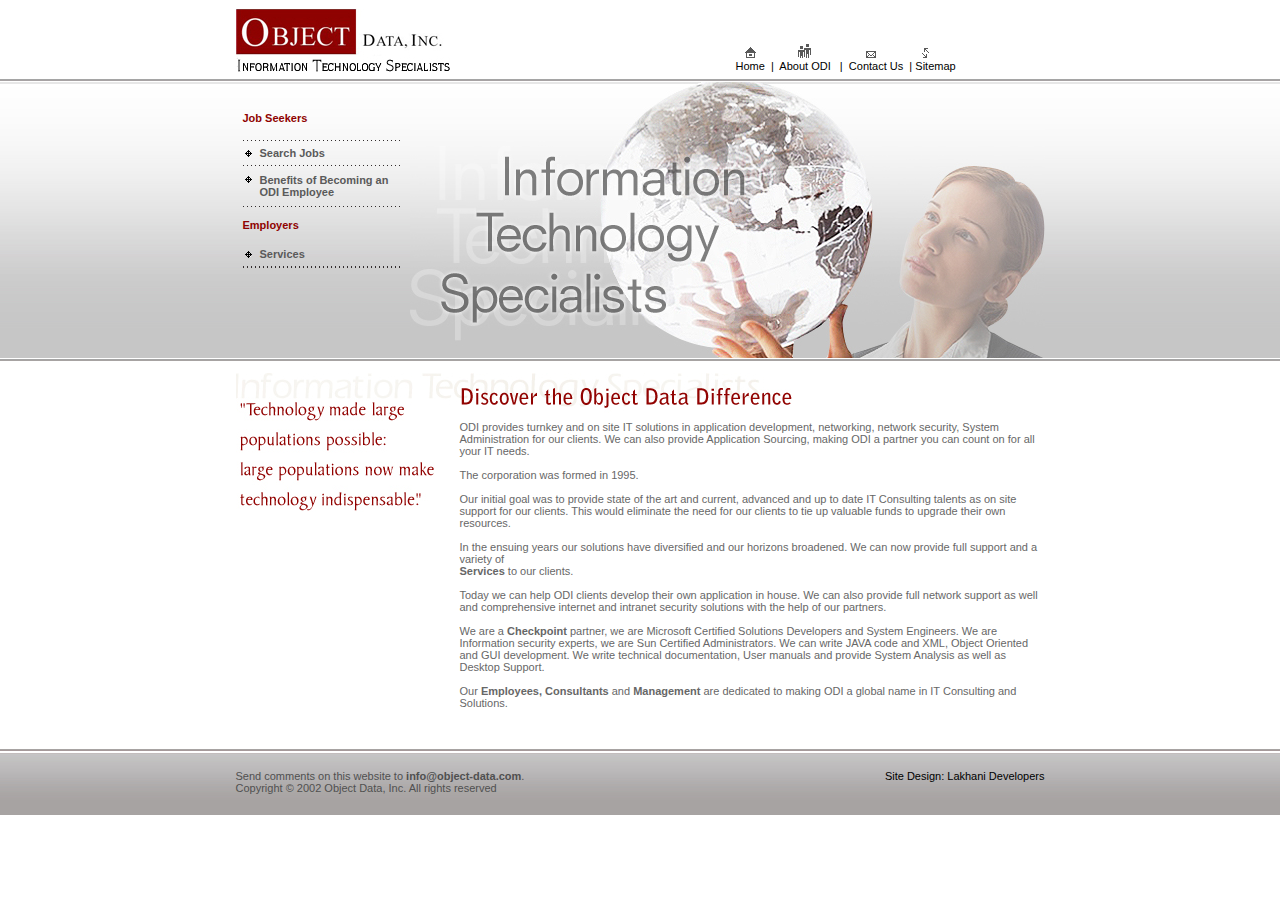
<file: index.html>
<!DOCTYPE html PUBLIC "-//W3C//DTD XHTML 1.0 Transitional//EN" "http://www.w3.org/TR/xhtml1/DTD/xhtml1-transitional.dtd">
<html xmlns="http://www.w3.org/1999/xhtml">
<head>
<meta http-equiv="Content-Type" content="text/html; charset=iso-8859-1" />
<title>OBJECT DATA, INC</title>
<link href="css/Style.css" rel="stylesheet" type="text/css" />
</head>

<body>
<table width="100%" border="0" cellspacing="0" cellpadding="0">
  <tr>
    <td align="left" valign="top"><table width="100%" border="0" align="center" cellpadding="0" cellspacing="0" class="maintable">
      <tr>
        <td align="left" valign="top"><table width="100%" border="0" cellspacing="0" cellpadding="0">
            <tr>
              <td align="left" valign="top"><table width="100%" border="0" cellspacing="0" cellpadding="0">
                <tr>
                  <td width="500" height="72" align="left" valign="bottom"><a href="index.html"><img src="images/logo.jpg" alt="" width="214" height="63" border="0" /></a></td>
                  <td align="left" valign="bottom" style="padding-right:40px;"><table width="100%" border="0" cellspacing="0" cellpadding="0">
                      <tr>
                        <td align="left" valign="top">&nbsp;&nbsp; <img src="images/icon1.jpg" alt="" width="11" height="11" />&nbsp;&nbsp;&nbsp;&nbsp;&nbsp;&nbsp;&nbsp;&nbsp;&nbsp;&nbsp;&nbsp;&nbsp;&nbsp;&nbsp;<img src="images/icon2.jpg" alt="" width="13" height="14" />&nbsp;&nbsp;&nbsp;&nbsp;&nbsp;&nbsp;&nbsp;&nbsp;&nbsp;&nbsp;&nbsp;&nbsp;&nbsp;&nbsp;&nbsp;&nbsp;&nbsp; <img src="images/icon3.jpg" alt="" width="10" height="7" /> &nbsp;&nbsp;&nbsp;&nbsp;&nbsp;&nbsp;&nbsp;&nbsp;&nbsp;&nbsp;&nbsp;&nbsp;&nbsp;&nbsp;<img src="images/icon5.gif" alt="" width="7" height="10" /></td>
                      </tr>
                      <tr>
                        <td align="left" valign="top" class="blacktext1"><a href="index.html" class="blacktextlink1">Home</a>&nbsp;  |&nbsp; <a href="about.html" class="blacktextlink1">About ODI </a>&nbsp;  |&nbsp; <a href="contact-us.html" class="blacktextlink1">Contact Us </a> &nbsp;|&nbsp;<a href="sitemap.html" class="blacktextlink1">Sitemap</a> </td>
                      </tr>
                  </table></td>
                </tr>
              </table></td>
            </tr>
            <tr>
              <td align="left" valign="top"><table width="100%" border="0" cellspacing="0" cellpadding="0">
                  <tr>
                    <td align="left" valign="top" style="padding:40px 7px 0 7px;"><table width="100%" border="0" cellspacing="0" cellpadding="0">
                      <tr>
                        <td height="28" align="left" valign="top" class="redtext"> Job Seekers</td>
                      </tr>
                      <tr>
                        <td align="left" valign="top"><table width="100%" border="0" cellspacing="0" cellpadding="0">
                          <tr>
                            <td align="left" valign="top"><table width="100%" border="0" cellspacing="0" cellpadding="0">
                              
                              <tr>
                                <td align="left" valign="top" class="dotted-line"><img src="images/transparent.gif" alt="" width="1" height="1" /></td>
                              </tr>
                            </table></td>
                          </tr>
                          <tr>
                            <td align="left" valign="top"><table width="100%" border="0" cellspacing="0" cellpadding="0">
                              <tr>
                                <td align="left" valign="top"><table width="100%" border="0" cellspacing="0" cellpadding="0">
                                    <tr>
                                      <td width="17" align="left" valign="middle"><img src="images/icon4.gif" alt="" width="11" height="11" /></td>
                                      <td height="24" align="left" valign="middle"><a href="http://seeker.dice.com/jobsearch/servlet/JobSearch?op=300&eid=4193&FRMT=0" target="_blank" class="leftmenulink">Search Jobs</a></td>
                                    </tr>
                                </table></td>
                              </tr>
                              <tr>
                                <td align="left" valign="top" class="dotted-line"><img src="images/transparent.gif" alt="" width="1" height="1" /></td>
                              </tr>
                            </table></td>
                          </tr>
                          <tr>
                            <td align="left" valign="top"><table width="100%" border="0" cellspacing="0" cellpadding="0">
                              <tr>
                                <td align="left" valign="top"><table width="100%" border="0" cellspacing="0" cellpadding="0">
                                    <tr>
                                      <td width="17" align="left" valign="top" style="padding-top:8px;"><img src="images/icon4.gif" alt="" width="11" height="11" /></td>
                                      <td height="40" align="left" valign="middle"><a href="benefits.html" class="leftmenulink"> Benefits of Becoming an              ODI Employee</a></td>
                                    </tr>
                                </table></td>
                              </tr>
                              <tr>
                                <td align="left" valign="top" class="dotted-line"><img src="images/transparent.gif" alt="" width="1" height="1" /></td>
                              </tr>
                            </table></td>
                          </tr>
                        </table></td>
                      </tr>
                      <tr>
                        <td height="35" align="left" valign="middle" class="redtext">Employers</td>
                      </tr>
                      <tr>
                        <td align="left" valign="top"><table width="100%" border="0" cellspacing="0" cellpadding="0">
                          <tr>
                            <td align="left" valign="top"><table width="100%" border="0" cellspacing="0" cellpadding="0">
                              <tr>
                                <td align="left" valign="top"><table width="100%" border="0" cellspacing="0" cellpadding="0">
                                    <tr>
                                      <td width="17" align="left" valign="middle"><img src="images/icon4.gif" alt="" width="11" height="11" /></td>
                                      <td height="24" align="left" valign="middle"><a href="services.html" class="leftmenulink">Services</a></td>
                                    </tr>
                                </table></td>
                              </tr>
                              <tr>
                                <td align="left" valign="top" class="dotted-line"><img src="images/transparent.gif" alt="" width="1" height="1" /></td>
                              </tr>
                            </table></td>
                          </tr>
                          <tr>
                            <td align="left" valign="top"><table width="100%" border="0" cellspacing="0" cellpadding="0">
                              
                              <tr>
                                <td align="left" valign="top" class="dotted-line"><img src="images/transparent.gif" alt="" width="1" height="1" /></td>
                              </tr>
                            </table></td>
                          </tr>
                        </table></td>
                      </tr>
                    </table></td>
                    <td width="635" align="right" valign="top" style="padding-top:10px;"><img src="images/header-pic.jpg" alt="" width="635" height="276" /></td>
                  </tr>
              </table></td>
            </tr>
        </table></td>
      </tr>
      <tr>
        <td align="left" valign="top" style="padding-top:15px; padding-bottom:40px;"><table width="100%" border="0" cellspacing="0" cellpadding="0">
          <tr>
            <td align="left" valign="top"><img src="images/text-image.jpg" alt="" width="556" height="48" /></td>
          </tr>
          <tr>
            <td align="left" valign="top"><table width="100%" border="0" cellspacing="0" cellpadding="0">
              <tr>
                <td width="224" align="left" valign="top"><img src="images/text-iamge1.jpg" alt="" width="199" height="91" /></td>
                <td align="left" valign="top">ODI provides turnkey and on site IT solutions in application development, networking, network security, System Administration for our clients. We can also provide Application Sourcing, making ODI a partner you can count on for all your IT needs.<br />
                  <br />
                  The corporation was formed in 1995.<br />
                  <br />
                  Our initial goal was to provide state of the art and current, advanced and up to date IT Consulting talents as on site support for our clients. This would eliminate the need for our clients to tie up valuable funds to upgrade their own resources.<br />
                  <br />
                  In the ensuing years our solutions have diversified and our horizons broadened. We can now provide full support and a variety of 
				  <br />
                    <strong>Services</strong> to our clients.<br />
                    <br />
                    Today we can help ODI clients develop their own application in house. We can also provide full network support as well and comprehensive internet and intranet security solutions with the help of our partners.<br />
                    <br />
                    We are a <strong>Checkpoint</strong> partner, we are Microsoft Certified Solutions Developers and System Engineers. We are Information security experts, we are Sun Certified Administrators. We can write JAVA code and XML, Object Oriented and GUI development. We write technical documentation, User manuals and provide System Analysis as well as Desktop Support.<br />
                    <br />
                    Our <strong>Employees,</strong> <strong>Consultants</strong> and <strong>Management</strong> are dedicated to making ODI a global name in IT Consulting and Solutions.</td>
              </tr>
            </table></td>
          </tr>
        </table></td>
      </tr>
      
    </table></td>
  </tr>
  <tr>
    <td align="left" valign="middle" class="footer-repeat"><table width="100%" border="0" align="center" cellpadding="0" cellspacing="0" 
	class="maintable">
      <tr>
        <td align="left" valign="top" class="copyrighttext">Send comments on this website to <a href="mailto:info@object-data.com" class="boldcopyrighttextlink">info@object-data.com</a>. <br />
          Copyright &copy; 2002 Object Data, Inc. All rights reserved</td>
        <td align="right" valign="top"> <a href="http://www.lakhanidevelopers.com" title="Website Design and Development" target="_blank" class="link">Site Design: Lakhani Developers</a>
 </td>
      </tr>
    </table></td>
  </tr>
</table>
</body>
</html>
</file>
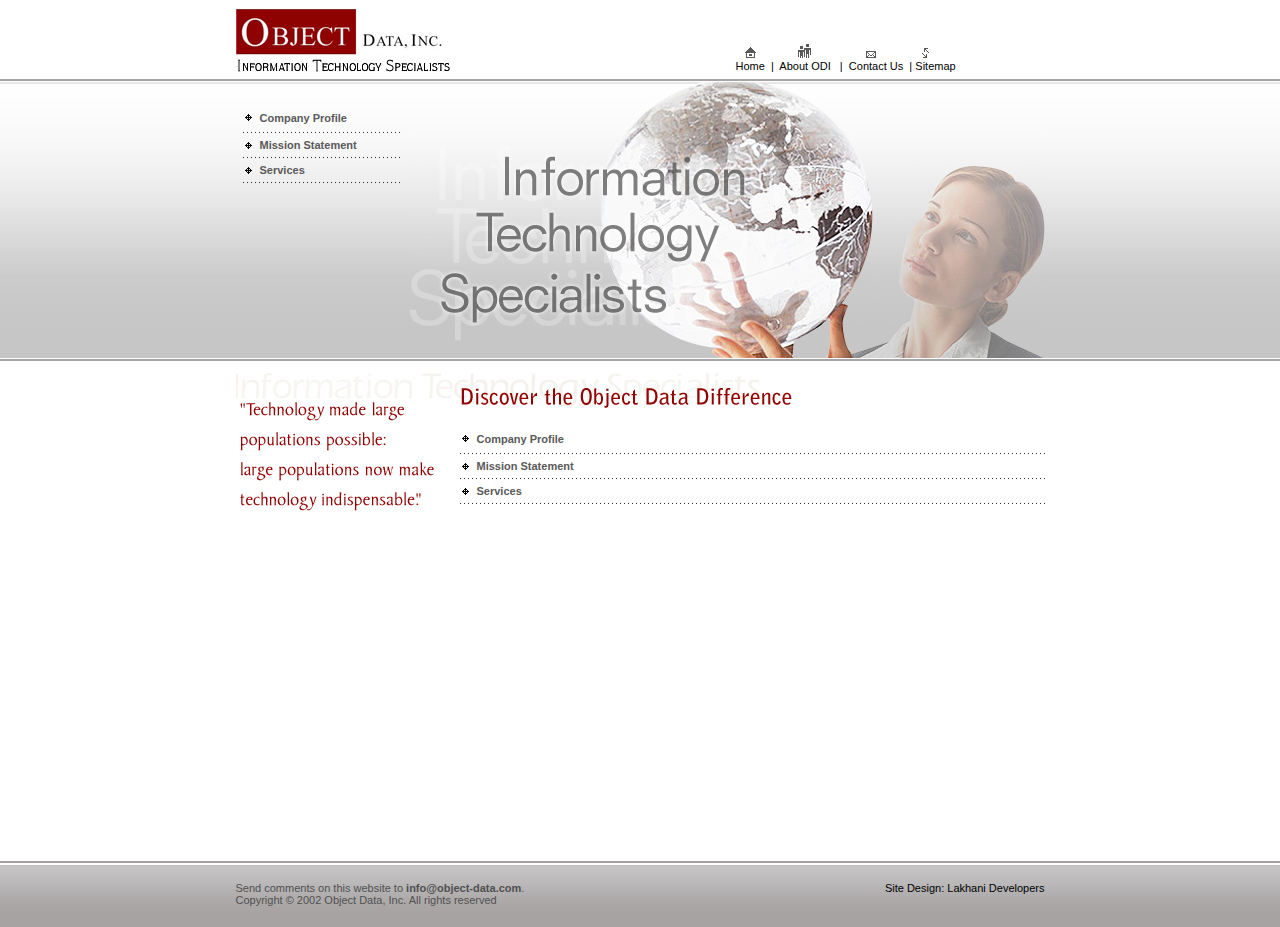
<file: about.html>
<!DOCTYPE html PUBLIC "-//W3C//DTD XHTML 1.0 Transitional//EN" "http://www.w3.org/TR/xhtml1/DTD/xhtml1-transitional.dtd">
<html xmlns="http://www.w3.org/1999/xhtml">
<head>
<meta http-equiv="Content-Type" content="text/html; charset=iso-8859-1" />
<title>OBJECT DATA, INC</title>
<link href="css/Style.css" rel="stylesheet" type="text/css" />
</head>

<body>
<table width="100%" border="0" cellspacing="0" cellpadding="0">
  <tr>
    <td align="left" valign="top"><table width="100%" border="0" align="center" cellpadding="0" cellspacing="0" class="maintable">
      <tr>
        <td align="left" valign="top"><table width="100%" border="0" cellspacing="0" cellpadding="0">
            <tr>
              <td align="left" valign="top"><table width="100%" border="0" cellspacing="0" cellpadding="0">
                <tr>
                  <td width="500" height="72" align="left" valign="bottom"><a href="index.html"><img src="images/logo.jpg" alt="" width="214" height="63" border="0" /></a></td>
                  <td align="left" valign="bottom" style="padding-right:40px;"><table width="100%" border="0" cellspacing="0" cellpadding="0">
                      <tr>
                        <td align="left" valign="top">&nbsp;&nbsp; <img src="images/icon1.jpg" alt="" width="11" height="11" />&nbsp;&nbsp;&nbsp;&nbsp;&nbsp;&nbsp;&nbsp;&nbsp;&nbsp;&nbsp;&nbsp;&nbsp;&nbsp;&nbsp;<img src="images/icon2.jpg" alt="" width="13" height="14" />&nbsp;&nbsp;&nbsp;&nbsp;&nbsp;&nbsp;&nbsp;&nbsp;&nbsp;&nbsp;&nbsp;&nbsp;&nbsp;&nbsp;&nbsp;&nbsp;&nbsp; <img src="images/icon3.jpg" alt="" width="10" height="7" /> &nbsp;&nbsp;&nbsp;&nbsp;&nbsp;&nbsp;&nbsp;&nbsp;&nbsp;&nbsp;&nbsp;&nbsp;&nbsp;&nbsp;<img src="images/icon5.gif" alt="" width="7" height="10" /></td>
                      </tr>
                      <tr>
                        <td align="left" valign="top" class="blacktext1"><a href="index.html" class="blacktextlink1">Home</a>&nbsp;  |&nbsp; <a href="about.html" class="blacktextlink1">About ODI </a>&nbsp;  |&nbsp; <a href="contact-us.html" class="blacktextlink1">Contact Us </a> &nbsp;|&nbsp;<a href="sitemap.html" class="blacktextlink1">Sitemap</a> </td>
                      </tr>
                  </table></td>
                </tr>
              </table></td>
            </tr>
            <tr>
              <td align="left" valign="top"><table width="100%" border="0" cellspacing="0" cellpadding="0">
                  <tr>
                    <td align="left" valign="top" style="padding:40px 7px 0 7px;"><table width="100%" border="0" cellspacing="0" cellpadding="0">
                      <tr>
                        <td align="left" valign="top"><table width="100%" border="0" cellspacing="0" cellpadding="0">
                          <tr>
                            <td align="left" valign="top"><table width="100%" border="0" cellspacing="0" cellpadding="0">
                                <tr>
                                  <td width="17" align="left" valign="top"><img src="images/icon4.gif" alt="" width="11" height="11" /></td>
                                  <td height="20" align="left" valign="top"><a href="company-profile.html" class="leftmenulink">	Company Profile</a></td>
                                </tr>
                            </table></td>
                          </tr>
                          <tr>
                            <td align="left" valign="top" class="dotted-line"><img src="images/transparent.gif" alt="" width="1" height="1" /></td>
                          </tr>
                        </table></td>
                      </tr>
                      <tr>
                        <td align="left" valign="top"><table width="100%" border="0" cellspacing="0" cellpadding="0">
                          <tr>
                            <td align="left" valign="top"><table width="100%" border="0" cellspacing="0" cellpadding="0">
                                <tr>
                                  <td width="17" align="left" valign="middle"><img src="images/icon4.gif" alt="" width="11" height="11" /></td>
                                  <td height="24" align="left" valign="middle"><a href="mission-statement.html" class="leftmenulink">Mission Statement</a></td>
                                </tr>
                            </table></td>
                          </tr>
                          <tr>
                            <td align="left" valign="top" class="dotted-line"><img src="images/transparent.gif" alt="" width="1" height="1" /></td>
                          </tr>
                        </table></td>
                      </tr>
                      
                      <tr>
                        <td align="left" valign="top"><table width="100%" border="0" cellspacing="0" cellpadding="0">
                          <tr>
                            <td align="left" valign="top"><table width="100%" border="0" cellspacing="0" cellpadding="0">
                                <tr>
                                  <td width="17" align="left" valign="middle"><img src="images/icon4.gif" alt="" width="11" height="11" /></td>
                                  <td height="24" align="left" valign="middle"><a href="services.html" class="leftmenulink">Services</a></td>
                                </tr>
                            </table></td>
                          </tr>
                          <tr>
                            <td align="left" valign="top" class="dotted-line"><img src="images/transparent.gif" alt="" width="1" height="1" /></td>
                          </tr>
                        </table></td>
                      </tr>
                    </table></td>
                    <td width="635" align="right" valign="top" style="padding-top:10px;"><img src="images/header-pic.jpg" alt="" width="635" height="276" /></td>
                  </tr>
              </table></td>
            </tr>
        </table></td>
      </tr>
      <tr>
        <td align="left" valign="top" style="padding-top:15px; padding-bottom:40px;"><table width="100%" border="0" cellspacing="0" cellpadding="0">
          <tr>
            <td align="left" valign="top"><img src="images/text-image.jpg" alt="" width="556" height="48" /></td>
          </tr>
          <tr>
            <td align="left" valign="top"><table width="100%" border="0" cellspacing="0" cellpadding="0">
              <tr>
                <td width="224" align="left" valign="top"><img src="images/text-iamge1.jpg" alt="" width="199" height="91" /></td>
                <td height="400" align="left" valign="top"><br />
                    <table width="100%" border="0" cellspacing="0" cellpadding="0">
                    <tr>
                      <td align="left" valign="top"><table width="100%" border="0" cellspacing="0" cellpadding="0">
                          <tr>
                            <td align="left" valign="top"><table width="100%" border="0" cellspacing="0" cellpadding="0">
                                <tr>
                                  <td width="17" align="left" valign="top"><img src="images/icon4.gif" alt="" width="11" height="11" /></td>
                                  <td height="20" align="left" valign="top"><a href="company-profile.html" class="leftmenulink"> Company Profile</a></td>
                                </tr>
                            </table></td>
                          </tr>
                          <tr>
                            <td align="left" valign="top" class="dotted-line"><img src="images/transparent.gif" alt="" width="1" height="1" /></td>
                          </tr>
                      </table></td>
                    </tr>
                    <tr>
                      <td align="left" valign="top"><table width="100%" border="0" cellspacing="0" cellpadding="0">
                          <tr>
                            <td align="left" valign="top"><table width="100%" border="0" cellspacing="0" cellpadding="0">
                                <tr>
                                  <td width="17" align="left" valign="middle"><img src="images/icon4.gif" alt="" width="11" height="11" /></td>
                                  <td height="24" align="left" valign="middle"><a href="mission-statement.html" class="leftmenulink">Mission Statement</a></td>
                                </tr>
                            </table></td>
                          </tr>
                          <tr>
                            <td align="left" valign="top" class="dotted-line"><img src="images/transparent.gif" alt="" width="1" height="1" /></td>
                          </tr>
                      </table></td>
                    </tr>
                    <tr>
                      <td align="left" valign="top"><table width="100%" border="0" cellspacing="0" cellpadding="0">
                          <tr>
                            <td align="left" valign="top"><table width="100%" border="0" cellspacing="0" cellpadding="0">
                                <tr>
                                  <td width="17" align="left" valign="middle"><img src="images/icon4.gif" alt="" width="11" height="11" /></td>
                                  <td height="24" align="left" valign="middle"><a href="services.html" class="leftmenulink">Services</a></td>
                                </tr>
                            </table></td>
                          </tr>
                          <tr>
                            <td align="left" valign="top" class="dotted-line"><img src="images/transparent.gif" alt="" width="1" height="1" /></td>
                          </tr>
                      </table></td>
                    </tr>
                  </table></td>
              </tr>
            </table></td>
          </tr>
        </table></td>
      </tr>
      
    </table></td>
  </tr>
  <tr>
    <td align="left" valign="middle" class="footer-repeat"><table width="100%" border="0" align="center" cellpadding="0" cellspacing="0" 
	class="maintable">
      <tr>
        <td align="left" valign="top" class="copyrighttext">Send comments on this website to <a href="mailto:info@object-data.com" class="boldcopyrighttextlink">info@object-data.com</a>. <br />
          Copyright &copy; 2002 Object Data, Inc. All rights reserved</td>
        <td align="right" valign="top"> <a href="http://www.lakhanidevelopers.com" title="Website Design and Development" target="_blank" class="link">Site Design: Lakhani Developers</a>
 </td>
      </tr>
    </table></td>
  </tr>
</table>
</body>
</html>
</file>
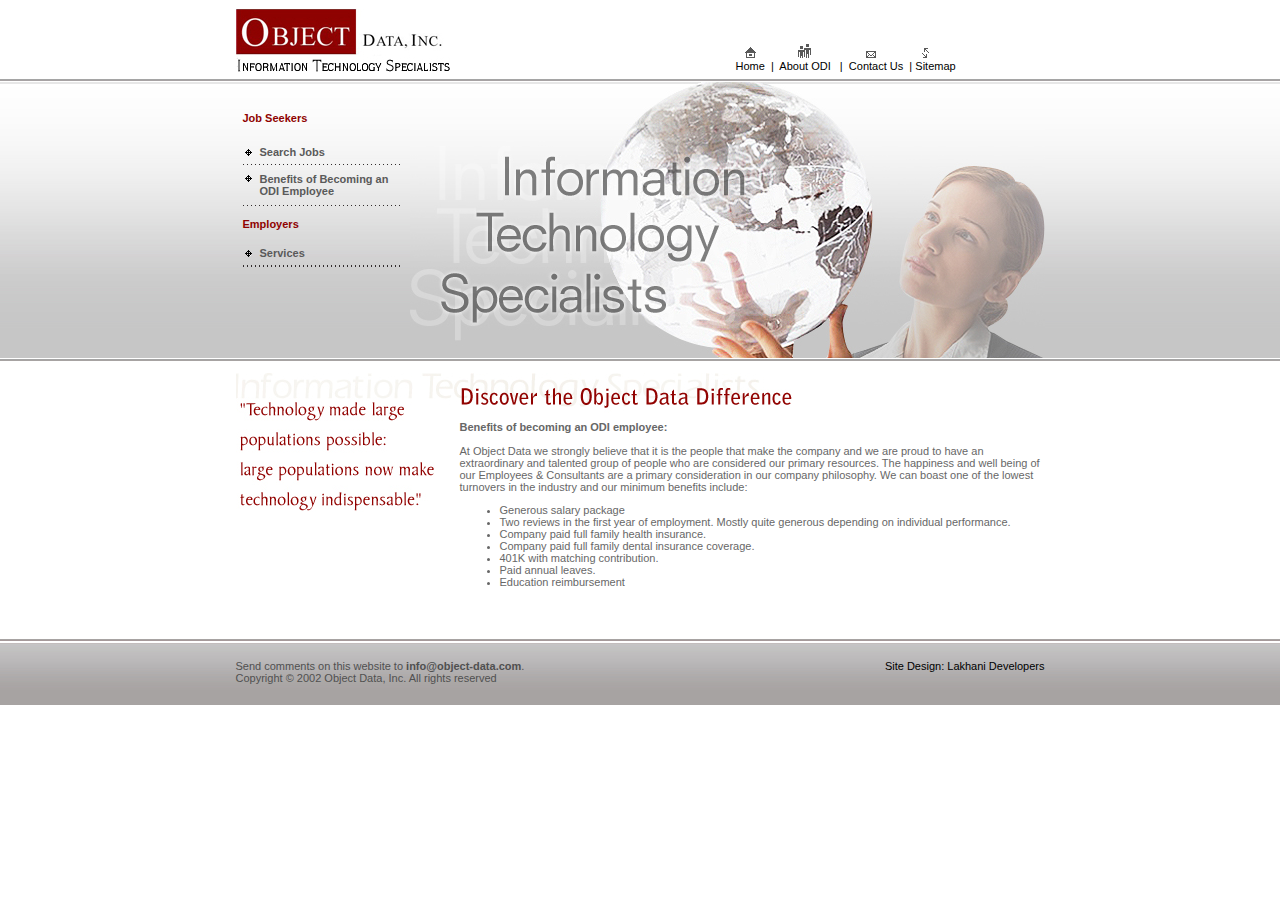
<file: benefits.html>
<!DOCTYPE html PUBLIC "-//W3C//DTD XHTML 1.0 Transitional//EN" "http://www.w3.org/TR/xhtml1/DTD/xhtml1-transitional.dtd">
<html xmlns="http://www.w3.org/1999/xhtml">
<head>
<meta http-equiv="Content-Type" content="text/html; charset=iso-8859-1" />
<title>OBJECT DATA, INC</title>
<link href="css/Style.css" rel="stylesheet" type="text/css" />
</head>

<body>
<table width="100%" border="0" cellspacing="0" cellpadding="0">
  <tr>
    <td align="left" valign="top"><table width="100%" border="0" align="center" cellpadding="0" cellspacing="0" class="maintable">
      <tr>
        <td align="left" valign="top"><table width="100%" border="0" cellspacing="0" cellpadding="0">
            <tr>
              <td align="left" valign="top"><table width="100%" border="0" cellspacing="0" cellpadding="0">
                <tr>
                  <td width="500" height="72" align="left" valign="bottom"><a href="index.html"><img src="images/logo.jpg" alt="" width="214" height="63" border="0" /></a></td>
                  <td align="left" valign="bottom" style="padding-right:40px;"><table width="100%" border="0" cellspacing="0" cellpadding="0">
                      <tr>
                        <td align="left" valign="top">&nbsp;&nbsp; <img src="images/icon1.jpg" alt="" width="11" height="11" />&nbsp;&nbsp;&nbsp;&nbsp;&nbsp;&nbsp;&nbsp;&nbsp;&nbsp;&nbsp;&nbsp;&nbsp;&nbsp;&nbsp;<img src="images/icon2.jpg" alt="" width="13" height="14" />&nbsp;&nbsp;&nbsp;&nbsp;&nbsp;&nbsp;&nbsp;&nbsp;&nbsp;&nbsp;&nbsp;&nbsp;&nbsp;&nbsp;&nbsp;&nbsp;&nbsp; <img src="images/icon3.jpg" alt="" width="10" height="7" /> &nbsp;&nbsp;&nbsp;&nbsp;&nbsp;&nbsp;&nbsp;&nbsp;&nbsp;&nbsp;&nbsp;&nbsp;&nbsp;&nbsp;<img src="images/icon5.gif" alt="" width="7" height="10" /></td>
                      </tr>
                      <tr>
                        <td align="left" valign="top" class="blacktext1"><a href="index.html" class="blacktextlink1">Home</a>&nbsp;  |&nbsp; <a href="about.html" class="blacktextlink1">About ODI </a>&nbsp;  |&nbsp; <a href="contact-us.html" class="blacktextlink1">Contact Us </a> &nbsp;|&nbsp;<a href="sitemap.html" class="blacktextlink1">Sitemap</a> </td>
                      </tr>
                  </table></td>
                </tr>
              </table></td>
            </tr>
            <tr>
              <td align="left" valign="top"><table width="100%" border="0" cellspacing="0" cellpadding="0">
                  <tr>
                    <td align="left" valign="top" style="padding:40px 7px 0 7px;"><table width="100%" border="0" cellspacing="0" cellpadding="0">
                      <tr>
                        <td height="28" align="left" valign="top" class="redtext"> Job Seekers</td>
                      </tr>
                      <tr>
                        <td align="left" valign="top"><table width="100%" border="0" cellspacing="0" cellpadding="0">
                            <tr>
                              <td align="left" valign="top"><table width="100%" border="0" cellspacing="0" cellpadding="0">
                                  <tr>
                                    <td align="left" valign="top"><table width="100%" border="0" cellspacing="0" cellpadding="0">
                                        <tr>
                                          <td width="17" align="left" valign="middle"><img src="images/icon4.gif" alt="" width="11" height="11" /></td>
                                          <td height="24" align="left" valign="middle"><a href="http://seeker.dice.com/jobsearch/servlet/JobSearch?op=300&amp;eid=4193&amp;FRMT=0" target="_blank" class="leftmenulink">Search Jobs</a></td>
                                        </tr>
                                    </table></td>
                                  </tr>
                                  <tr>
                                    <td align="left" valign="top" class="dotted-line"><img src="images/transparent.gif" alt="" width="1" height="1" /></td>
                                  </tr>
                              </table></td>
                            </tr>
                            <tr>
                              <td align="left" valign="top"><table width="100%" border="0" cellspacing="0" cellpadding="0">
                                  <tr>
                                    <td align="left" valign="top"><table width="100%" border="0" cellspacing="0" cellpadding="0">
                                        <tr>
                                          <td width="17" align="left" valign="top" style="padding-top:8px;"><img src="images/icon4.gif" alt="" width="11" height="11" /></td>
                                          <td height="40" align="left" valign="middle"><a href="benefits.html" class="leftmenulink"> Benefits of Becoming an              ODI Employee</a></td>
                                        </tr>
                                    </table></td>
                                  </tr>
                                  <tr>
                                    <td align="left" valign="top" class="dotted-line"><img src="images/transparent.gif" alt="" width="1" height="1" /></td>
                                  </tr>
                              </table></td>
                            </tr>
                        </table></td>
                      </tr>
                      <tr>
                        <td height="35" align="left" valign="middle" class="redtext">Employers</td>
                      </tr>
                      <tr>
                        <td align="left" valign="top"><table width="100%" border="0" cellspacing="0" cellpadding="0">
                            <tr>
                              <td align="left" valign="top"><table width="100%" border="0" cellspacing="0" cellpadding="0">
                                  <tr>
                                    <td align="left" valign="top"><table width="100%" border="0" cellspacing="0" cellpadding="0">
                                        <tr>
                                          <td width="17" align="left" valign="middle"><img src="images/icon4.gif" alt="" width="11" height="11" /></td>
                                          <td height="24" align="left" valign="middle"><a href="services.html" class="leftmenulink">Services</a></td>
                                        </tr>
                                    </table></td>
                                  </tr>
                                  <tr>
                                    <td align="left" valign="top" class="dotted-line"><img src="images/transparent.gif" alt="" width="1" height="1" /></td>
                                  </tr>
                              </table></td>
                            </tr>
                            <tr>
                              <td align="left" valign="top"><table width="100%" border="0" cellspacing="0" cellpadding="0">
                                  <tr>
                                    <td align="left" valign="top" class="dotted-line"><img src="images/transparent.gif" alt="" width="1" height="1" /></td>
                                  </tr>
                              </table></td>
                            </tr>
                        </table></td>
                      </tr>
                    </table></td>
                    <td width="635" align="right" valign="top" style="padding-top:10px;"><img src="images/header-pic.jpg" alt="" width="635" height="276" /></td>
                  </tr>
              </table></td>
            </tr>
        </table></td>
      </tr>
      <tr>
        <td align="left" valign="top" style="padding-top:15px; padding-bottom:40px;"><table width="100%" border="0" cellspacing="0" cellpadding="0">
          <tr>
            <td align="left" valign="top"><img src="images/text-image.jpg" alt="" width="556" height="48" /></td>
          </tr>
          <tr>
            <td align="left" valign="top"><table width="100%" border="0" cellspacing="0" cellpadding="0">
              <tr>
                <td width="224" align="left" valign="top"><img src="images/text-iamge1.jpg" alt="" width="199" height="91" /></td>
                <td align="left" valign="top"><strong>Benefits of becoming  an ODI employee:</strong><br />
                  <br />
  At Object Data we strongly believe that it is the people  that make the company and we are proud to have an extraordinary and talented  group of people who are considered our primary resources. The happiness and  well being of our Employees &amp; Consultants are a primary consideration in  our company philosophy. We can boast one of the lowest turnovers in the industry  and our minimum benefits include:
  <ul type="disc">
                    <li>Generous       salary package </li>
                    <li>Two       reviews in the first year of employment. Mostly quite generous depending       on individual performance. </li>
                    <li>Company       paid full family health insurance. </li>
                    <li>Company       paid full family dental insurance coverage. </li>
                    <li>401K       with matching contribution. </li>
                    <li>Paid       annual leaves. </li>
                    <li>Education       reimbursement </li>
                  </ul></td>
              </tr>
            </table></td>
          </tr>
        </table></td>
      </tr>
      
    </table></td>
  </tr>
  <tr>
    <td align="left" valign="middle" class="footer-repeat"><table width="100%" border="0" align="center" cellpadding="0" cellspacing="0" 
	class="maintable">
      <tr>
        <td align="left" valign="top" class="copyrighttext">Send comments on this website to <a href="mailto:info@object-data.com" class="boldcopyrighttextlink">info@object-data.com</a>. <br />
          Copyright &copy; 2002 Object Data, Inc. All rights reserved</td>
        <td align="right" valign="top"> <a href="http://www.lakhanidevelopers.com" title="Website Design and Development" target="_blank" class="link">Site Design: Lakhani Developers</a>
 </td>
      </tr>
    </table></td>
  </tr>
</table>
</body>
</html>
</file>
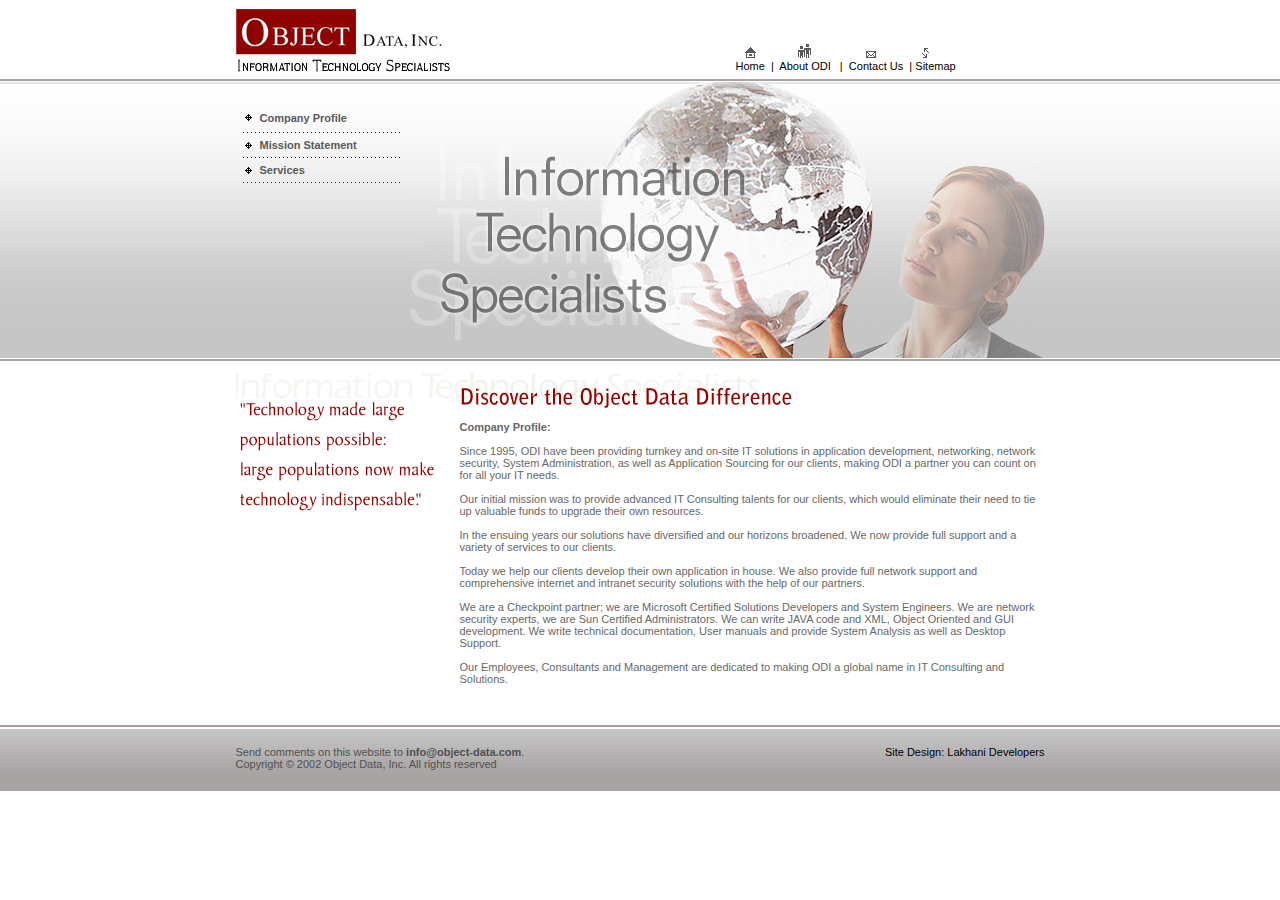
<file: company-profile.html>
<!DOCTYPE html PUBLIC "-//W3C//DTD XHTML 1.0 Transitional//EN" "http://www.w3.org/TR/xhtml1/DTD/xhtml1-transitional.dtd">
<html xmlns="http://www.w3.org/1999/xhtml">
<head>
<meta http-equiv="Content-Type" content="text/html; charset=iso-8859-1" />
<title>OBJECT DATA, INC</title>
<link href="css/Style.css" rel="stylesheet" type="text/css" />
</head>

<body>
<table width="100%" border="0" cellspacing="0" cellpadding="0">
  <tr>
    <td align="left" valign="top"><table width="100%" border="0" align="center" cellpadding="0" cellspacing="0" class="maintable">
      <tr>
        <td align="left" valign="top"><table width="100%" border="0" cellspacing="0" cellpadding="0">
            <tr>
              <td align="left" valign="top"><table width="100%" border="0" cellspacing="0" cellpadding="0">
                <tr>
                  <td width="500" height="72" align="left" valign="bottom"><a href="index.html"><img src="images/logo.jpg" alt="" width="214" height="63" border="0" /></a></td>
                  <td align="left" valign="bottom" style="padding-right:40px;"><table width="100%" border="0" cellspacing="0" cellpadding="0">
                      <tr>
                        <td align="left" valign="top">&nbsp;&nbsp; <img src="images/icon1.jpg" alt="" width="11" height="11" />&nbsp;&nbsp;&nbsp;&nbsp;&nbsp;&nbsp;&nbsp;&nbsp;&nbsp;&nbsp;&nbsp;&nbsp;&nbsp;&nbsp;<img src="images/icon2.jpg" alt="" width="13" height="14" />&nbsp;&nbsp;&nbsp;&nbsp;&nbsp;&nbsp;&nbsp;&nbsp;&nbsp;&nbsp;&nbsp;&nbsp;&nbsp;&nbsp;&nbsp;&nbsp;&nbsp; <img src="images/icon3.jpg" alt="" width="10" height="7" /> &nbsp;&nbsp;&nbsp;&nbsp;&nbsp;&nbsp;&nbsp;&nbsp;&nbsp;&nbsp;&nbsp;&nbsp;&nbsp;&nbsp;<img src="images/icon5.gif" alt="" width="7" height="10" /></td>
                      </tr>
                      <tr>
                        <td align="left" valign="top" class="blacktext1"><a href="index.html" class="blacktextlink1">Home</a>&nbsp;  |&nbsp; <a href="about.html" class="blacktextlink1">About ODI </a>&nbsp;  |&nbsp; <a href="contact-us.html" class="blacktextlink1">Contact Us </a> &nbsp;|&nbsp;<a href="sitemap.html" class="blacktextlink1">Sitemap</a> </td>
                      </tr>
                  </table></td>
                </tr>
              </table></td>
            </tr>
            <tr>
              <td align="left" valign="top"><table width="100%" border="0" cellspacing="0" cellpadding="0">
                  <tr>
                    <td align="left" valign="top" style="padding:40px 7px 0 7px;"><table width="100%" border="0" cellspacing="0" cellpadding="0">
                      <tr>
                        <td align="left" valign="top"><table width="100%" border="0" cellspacing="0" cellpadding="0">
                            <tr>
                              <td align="left" valign="top"><table width="100%" border="0" cellspacing="0" cellpadding="0">
                                  <tr>
                                    <td width="17" align="left" valign="top"><img src="images/icon4.gif" alt="" width="11" height="11" /></td>
                                    <td height="20" align="left" valign="top"><a href="company-profile.html" class="leftmenulink"> Company Profile</a></td>
                                  </tr>
                              </table></td>
                            </tr>
                            <tr>
                              <td align="left" valign="top" class="dotted-line"><img src="images/transparent.gif" alt="" width="1" height="1" /></td>
                            </tr>
                        </table></td>
                      </tr>
                      <tr>
                        <td align="left" valign="top"><table width="100%" border="0" cellspacing="0" cellpadding="0">
                            <tr>
                              <td align="left" valign="top"><table width="100%" border="0" cellspacing="0" cellpadding="0">
                                  <tr>
                                    <td width="17" align="left" valign="middle"><img src="images/icon4.gif" alt="" width="11" height="11" /></td>
                                    <td height="24" align="left" valign="middle"><a href="mission-statement.html" class="leftmenulink">Mission Statement</a></td>
                                  </tr>
                              </table></td>
                            </tr>
                            <tr>
                              <td align="left" valign="top" class="dotted-line"><img src="images/transparent.gif" alt="" width="1" height="1" /></td>
                            </tr>
                        </table></td>
                      </tr>
                      <tr>
                        <td align="left" valign="top"><table width="100%" border="0" cellspacing="0" cellpadding="0">
                            <tr>
                              <td align="left" valign="top"><table width="100%" border="0" cellspacing="0" cellpadding="0">
                                  <tr>
                                    <td width="17" align="left" valign="middle"><img src="images/icon4.gif" alt="" width="11" height="11" /></td>
                                    <td height="24" align="left" valign="middle"><a href="services.html" class="leftmenulink">Services</a></td>
                                  </tr>
                              </table></td>
                            </tr>
                            <tr>
                              <td align="left" valign="top" class="dotted-line"><img src="images/transparent.gif" alt="" width="1" height="1" /></td>
                            </tr>
                        </table></td>
                      </tr>
                    </table></td>
                    <td width="635" align="right" valign="top" style="padding-top:10px;"><img src="images/header-pic.jpg" alt="" width="635" height="276" /></td>
                  </tr>
              </table></td>
            </tr>
        </table></td>
      </tr>
      <tr>
        <td align="left" valign="top" style="padding-top:15px; padding-bottom:40px;"><table width="100%" border="0" cellspacing="0" cellpadding="0">
          <tr>
            <td align="left" valign="top"><img src="images/text-image.jpg" alt="" width="556" height="48" /></td>
          </tr>
          <tr>
            <td align="left" valign="top"><table width="100%" border="0" cellspacing="0" cellpadding="0">
              <tr>
                <td width="224" align="left" valign="top"><img src="images/text-iamge1.jpg" alt="" width="199" height="91" /></td>
                <td align="left" valign="top"><strong>Company Profile:</strong><br />
                  <br />
                  Since 1995, ODI have been  providing turnkey and on-site IT solutions in application development,  networking, network security, System Administration, as well as Application  Sourcing for our clients, making ODI a partner you can count on for all your IT  needs.
                    <br />
                    <br />
                    Our initial mission was to  provide advanced IT Consulting talents for our clients, which would eliminate  their need to tie up valuable funds to upgrade their own resources.
                    <br />
                    <br />
                    In the ensuing years our  solutions have diversified and our horizons broadened. We now provide full  support and a variety of services to our clients.
                    <br />
                    <br />
                    Today we help our clients develop  their own application in house. We also provide full network support and  comprehensive internet and intranet security solutions with the help of our  partners.
                    <br />
                    <br />
                    We are a Checkpoint partner; we  are Microsoft Certified Solutions Developers and System Engineers. We are  network security experts, we are Sun Certified Administrators. We can write  JAVA code and XML, Object Oriented and GUI development. We write technical  documentation, User manuals and provide System Analysis as well as Desktop Support.                    <br />
                    <br />
                    Our Employees, Consultants and  Management are dedicated to making ODI a global name in IT Consulting and  Solutions.</td>
              </tr>
            </table></td>
          </tr>
        </table></td>
      </tr>
      
    </table></td>
  </tr>
  <tr>
    <td align="left" valign="middle" class="footer-repeat"><table width="100%" border="0" align="center" cellpadding="0" cellspacing="0" 
	class="maintable">
      <tr>
        <td align="left" valign="top" class="copyrighttext">Send comments on this website to <a href="mailto:info@object-data.com" class="boldcopyrighttextlink">info@object-data.com</a>. <br />
          Copyright &copy; 2002 Object Data, Inc. All rights reserved</td>
        <td align="right" valign="top"> <a href="http://www.lakhanidevelopers.com" title="Website Design and Development" target="_blank" class="link">Site Design: Lakhani Developers</a>
 </td>
      </tr>
    </table></td>
  </tr>
</table>
</body>
</html>
</file>
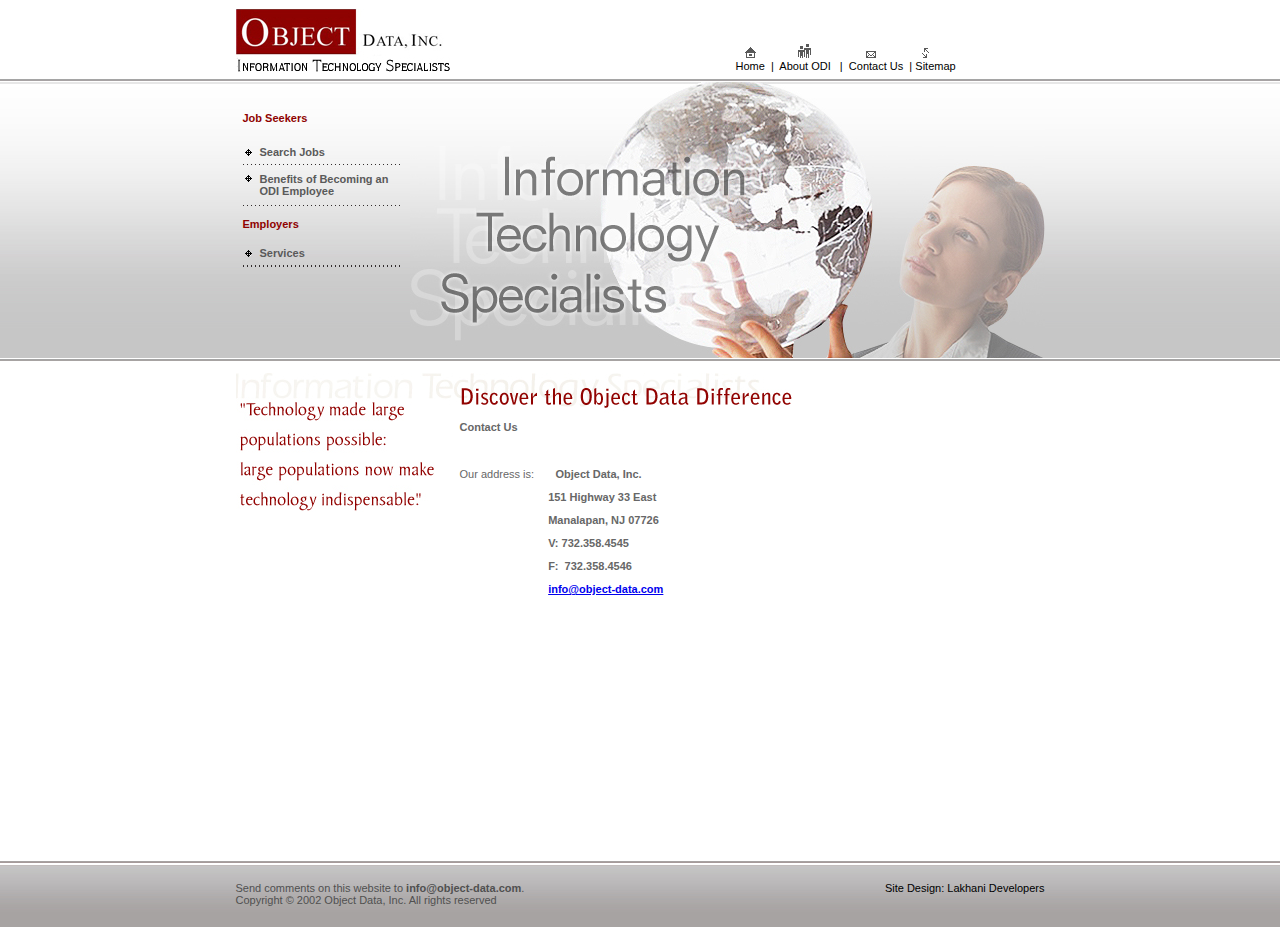
<file: contact-us.html>
<!DOCTYPE html PUBLIC "-//W3C//DTD XHTML 1.0 Transitional//EN" "http://www.w3.org/TR/xhtml1/DTD/xhtml1-transitional.dtd">
<html xmlns="http://www.w3.org/1999/xhtml">
<head>
<meta http-equiv="Content-Type" content="text/html; charset=iso-8859-1" />
<title>OBJECT DATA, INC</title>
<link href="css/Style.css" rel="stylesheet" type="text/css" />
</head>

<body>
<table width="100%" border="0" cellspacing="0" cellpadding="0">
  <tr>
    <td align="left" valign="top"><table width="100%" border="0" align="center" cellpadding="0" cellspacing="0" class="maintable">
      <tr>
        <td align="left" valign="top"><table width="100%" border="0" cellspacing="0" cellpadding="0">
            <tr>
              <td align="left" valign="top"><table width="100%" border="0" cellspacing="0" cellpadding="0">
                <tr>
                  <td width="500" height="72" align="left" valign="bottom"><a href="index.html"><img src="images/logo.jpg" alt="" width="214" height="63" border="0" /></a></td>
                  <td align="left" valign="bottom" style="padding-right:40px;"><table width="100%" border="0" cellspacing="0" cellpadding="0">
                      <tr>
                        <td align="left" valign="top">&nbsp;&nbsp; <img src="images/icon1.jpg" alt="" width="11" height="11" />&nbsp;&nbsp;&nbsp;&nbsp;&nbsp;&nbsp;&nbsp;&nbsp;&nbsp;&nbsp;&nbsp;&nbsp;&nbsp;&nbsp;<img src="images/icon2.jpg" alt="" width="13" height="14" />&nbsp;&nbsp;&nbsp;&nbsp;&nbsp;&nbsp;&nbsp;&nbsp;&nbsp;&nbsp;&nbsp;&nbsp;&nbsp;&nbsp;&nbsp;&nbsp;&nbsp; <img src="images/icon3.jpg" alt="" width="10" height="7" /> &nbsp;&nbsp;&nbsp;&nbsp;&nbsp;&nbsp;&nbsp;&nbsp;&nbsp;&nbsp;&nbsp;&nbsp;&nbsp;&nbsp;<img src="images/icon5.gif" alt="" width="7" height="10" /></td>
                      </tr>
                      <tr>
                        <td align="left" valign="top" class="blacktext1"><a href="index.html" class="blacktextlink1">Home</a>&nbsp;  |&nbsp; <a href="about.html" class="blacktextlink1">About ODI </a>&nbsp;  |&nbsp; <a href="contact-us.html" class="blacktextlink1">Contact Us </a> &nbsp;|&nbsp;<a href="sitemap.html" class="blacktextlink1">Sitemap</a> </td>
                      </tr>
                  </table></td>
                </tr>
              </table></td>
            </tr>
            <tr>
              <td align="left" valign="top"><table width="100%" border="0" cellspacing="0" cellpadding="0">
                  <tr>
                    <td align="left" valign="top" style="padding:40px 7px 0 7px;"><table width="100%" border="0" cellspacing="0" cellpadding="0">
                      <tr>
                        <td height="28" align="left" valign="top" class="redtext"> Job Seekers</td>
                      </tr>
                      <tr>
                        <td align="left" valign="top"><table width="100%" border="0" cellspacing="0" cellpadding="0">
                            
                            <tr>
                              <td align="left" valign="top"><table width="100%" border="0" cellspacing="0" cellpadding="0">
                                  <tr>
                                    <td align="left" valign="top"><table width="100%" border="0" cellspacing="0" cellpadding="0">
                                        <tr>
                                          <td width="17" align="left" valign="middle"><img src="images/icon4.gif" alt="" width="11" height="11" /></td>
                                          <td height="24" align="left" valign="middle"><a href="http://seeker.dice.com/jobsearch/servlet/JobSearch?op=300&eid=4193&FRMT=0" target="_blank" class="leftmenulink">Search Jobs</a></td>
                                        </tr>
                                    </table></td>
                                  </tr>
                                  <tr>
                                    <td align="left" valign="top" class="dotted-line"><img src="images/transparent.gif" alt="" width="1" height="1" /></td>
                                  </tr>
                              </table></td>
                            </tr>
                            <tr>
                              <td align="left" valign="top"><table width="100%" border="0" cellspacing="0" cellpadding="0">
                                  <tr>
                                    <td align="left" valign="top"><table width="100%" border="0" cellspacing="0" cellpadding="0">
                                        <tr>
                                          <td width="17" align="left" valign="top" style="padding-top:8px;"><img src="images/icon4.gif" alt="" width="11" height="11" /></td>
                                          <td height="40" align="left" valign="middle"><a href="benefits.html" class="leftmenulink"> Benefits of Becoming an              ODI Employee</a></td>
                                        </tr>
                                    </table></td>
                                  </tr>
                                  <tr>
                                    <td align="left" valign="top" class="dotted-line"><img src="images/transparent.gif" alt="" width="1" height="1" /></td>
                                  </tr>
                              </table></td>
                            </tr>
                        </table></td>
                      </tr>
                      <tr>
                        <td height="35" align="left" valign="middle" class="redtext">Employers</td>
                      </tr>
                      <tr>
                        <td align="left" valign="top"><table width="100%" border="0" cellspacing="0" cellpadding="0">
                            <tr>
                              <td align="left" valign="top"><table width="100%" border="0" cellspacing="0" cellpadding="0">
                                  <tr>
                                    <td align="left" valign="top"><table width="100%" border="0" cellspacing="0" cellpadding="0">
                                        <tr>
                                          <td width="17" align="left" valign="middle"><img src="images/icon4.gif" alt="" width="11" height="11" /></td>
                                          <td height="24" align="left" valign="middle"><a href="services.html" class="leftmenulink">Services</a></td>
                                        </tr>
                                    </table></td>
                                  </tr>
                                  <tr>
                                    <td align="left" valign="top" class="dotted-line"><img src="images/transparent.gif" alt="" width="1" height="1" /></td>
                                  </tr>
                              </table></td>
                            </tr>
                            <tr>
                              <td align="left" valign="top"><table width="100%" border="0" cellspacing="0" cellpadding="0">
                                  <tr>
                                    <td align="left" valign="top" class="dotted-line"><img src="images/transparent.gif" alt="" width="1" height="1" /></td>
                                  </tr>
                              </table></td>
                            </tr>
                        </table></td>
                      </tr>
                    </table></td>
                    <td width="635" align="right" valign="top" style="padding-top:10px;"><img src="images/header-pic.jpg" alt="" width="635" height="276" /></td>
                  </tr>
              </table></td>
            </tr>
        </table></td>
      </tr>
      <tr>
        <td align="left" valign="top" style="padding-top:15px; padding-bottom:40px;"><table width="100%" border="0" cellspacing="0" cellpadding="0">
          <tr>
            <td align="left" valign="top"><img src="images/text-image.jpg" alt="" width="556" height="48" /></td>
          </tr>
          <tr>
            <td align="left" valign="top"><table width="100%" border="0" cellspacing="0" cellpadding="0">
              <tr>
                <td width="224" align="left" valign="top"><img src="images/text-iamge1.jpg" alt="" width="199" height="91" /></td>
                <td height="400" align="left" valign="top"><strong>Contact Us</strong> <br />
                  <br />
                  <br />
                  <table width="100%" border="0" cellspacing="0" cellpadding="0">
                    <tr>
                      <td width="74%"><p>Our address is:&nbsp;&nbsp;&nbsp;&nbsp;&nbsp;&nbsp; <strong>Object Data, Inc.</strong></p>
                        <p><strong>&nbsp;&nbsp;&nbsp;&nbsp;&nbsp;&nbsp;&nbsp;&nbsp;&nbsp;&nbsp;&nbsp;&nbsp;&nbsp;&nbsp;&nbsp;&nbsp;&nbsp;&nbsp;&nbsp;&nbsp;&nbsp;&nbsp;&nbsp;&nbsp;&nbsp;&nbsp;&nbsp;&nbsp;   151 Highway 33 East</strong></p>
                        <p><strong>&nbsp;&nbsp;&nbsp;&nbsp;&nbsp;&nbsp;&nbsp;&nbsp;&nbsp;&nbsp;&nbsp;&nbsp;&nbsp;&nbsp;&nbsp;&nbsp;&nbsp;&nbsp;&nbsp;&nbsp;&nbsp;&nbsp;&nbsp;&nbsp;&nbsp;&nbsp;&nbsp;&nbsp;   Manalapan, NJ 07726 </strong></p>
                        <p><strong>&nbsp;&nbsp;&nbsp;&nbsp;&nbsp;&nbsp;&nbsp;&nbsp;&nbsp;&nbsp;&nbsp;&nbsp;&nbsp;&nbsp;&nbsp;&nbsp;&nbsp;&nbsp;&nbsp;&nbsp;&nbsp;&nbsp;&nbsp;&nbsp;&nbsp;&nbsp;&nbsp;&nbsp;   V: 732.358.4545</strong></p>
                        <p><strong>&nbsp;&nbsp;&nbsp;&nbsp;&nbsp;&nbsp;&nbsp;&nbsp;&nbsp;&nbsp;&nbsp;&nbsp;&nbsp;&nbsp;&nbsp;&nbsp;&nbsp;&nbsp;&nbsp;&nbsp;&nbsp;&nbsp;&nbsp;&nbsp;&nbsp;&nbsp;&nbsp;&nbsp;   F:&nbsp; 732.358.4546</strong></p>
                        <p><strong>&nbsp;&nbsp;&nbsp;&nbsp;&nbsp;&nbsp;&nbsp;&nbsp;&nbsp;&nbsp;&nbsp;&nbsp;&nbsp;&nbsp;&nbsp;&nbsp;&nbsp;&nbsp;&nbsp;&nbsp;&nbsp;&nbsp;&nbsp;&nbsp;&nbsp;&nbsp;&nbsp;&nbsp; <a href="mailto:info@object-data.com">info@object-data.com</a></strong></p></td>
                    </tr>
                  </table></td>
              </tr>
            </table></td>
          </tr>
        </table></td>
      </tr>
      
    </table></td>
  </tr>
  <tr>
    <td align="left" valign="middle" class="footer-repeat"><table width="100%" border="0" align="center" cellpadding="0" cellspacing="0" 
	class="maintable">
      <tr>
        <td align="left" valign="top" class="copyrighttext">Send comments on this website to <a href="mailto:info@object-data.com" class="boldcopyrighttextlink">info@object-data.com</a>. <br />
          Copyright &copy; 2002 Object Data, Inc. All rights reserved</td>
        <td align="right" valign="top"> <a href="http://www.lakhanidevelopers.com" title="Website Design and Development" target="_blank" class="link">Site Design: Lakhani Developers</a>
 </td>
      </tr>
    </table></td>
  </tr>
</table>
</body>
</html>
</file>
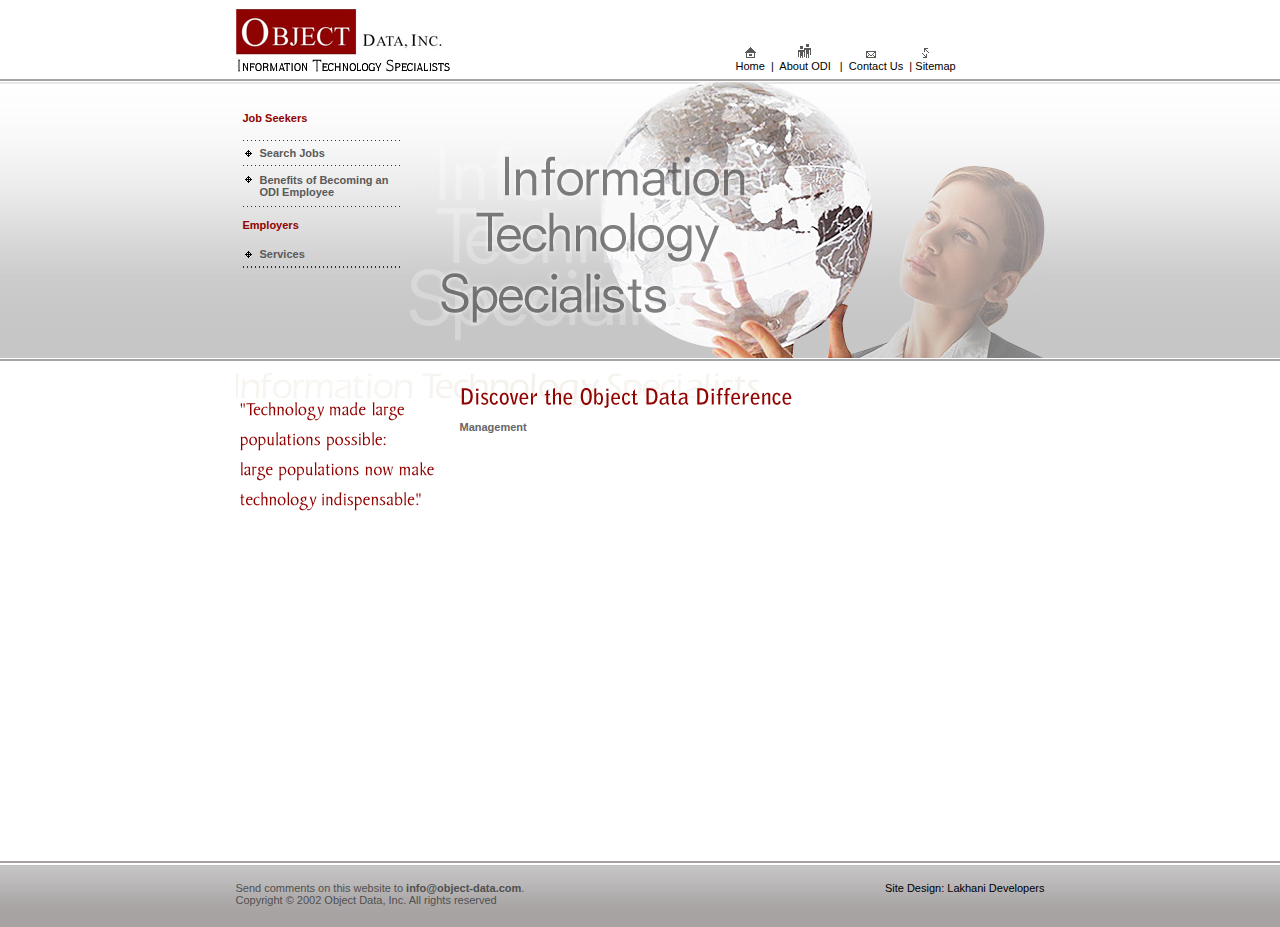
<file: management.html>
<!DOCTYPE html PUBLIC "-//W3C//DTD XHTML 1.0 Transitional//EN" "http://www.w3.org/TR/xhtml1/DTD/xhtml1-transitional.dtd">
<html xmlns="http://www.w3.org/1999/xhtml">
<head>
<meta http-equiv="Content-Type" content="text/html; charset=iso-8859-1" />
<title>OBJECT DATA, INC</title>
<link href="css/Style.css" rel="stylesheet" type="text/css" />
</head>

<body>
<table width="100%" border="0" cellspacing="0" cellpadding="0">
  <tr>
    <td align="left" valign="top"><table width="100%" border="0" align="center" cellpadding="0" cellspacing="0" class="maintable">
      <tr>
        <td align="left" valign="top"><table width="100%" border="0" cellspacing="0" cellpadding="0">
            <tr>
              <td align="left" valign="top"><table width="100%" border="0" cellspacing="0" cellpadding="0">
                <tr>
                  <td width="500" height="72" align="left" valign="bottom"><a href="index.html"><img src="images/logo.jpg" alt="" width="214" height="63" border="0" /></a></td>
                  <td align="left" valign="bottom" style="padding-right:40px;"><table width="100%" border="0" cellspacing="0" cellpadding="0">
                      <tr>
                        <td align="left" valign="top">&nbsp;&nbsp; <img src="images/icon1.jpg" alt="" width="11" height="11" />&nbsp;&nbsp;&nbsp;&nbsp;&nbsp;&nbsp;&nbsp;&nbsp;&nbsp;&nbsp;&nbsp;&nbsp;&nbsp;&nbsp;<img src="images/icon2.jpg" alt="" width="13" height="14" />&nbsp;&nbsp;&nbsp;&nbsp;&nbsp;&nbsp;&nbsp;&nbsp;&nbsp;&nbsp;&nbsp;&nbsp;&nbsp;&nbsp;&nbsp;&nbsp;&nbsp; <img src="images/icon3.jpg" alt="" width="10" height="7" /> &nbsp;&nbsp;&nbsp;&nbsp;&nbsp;&nbsp;&nbsp;&nbsp;&nbsp;&nbsp;&nbsp;&nbsp;&nbsp;&nbsp;<img src="images/icon5.gif" alt="" width="7" height="10" /></td>
                      </tr>
                      <tr>
                        <td align="left" valign="top" class="blacktext1"><a href="index.html" class="blacktextlink1">Home</a>&nbsp;  |&nbsp; <a href="about.html" class="blacktextlink1">About ODI </a>&nbsp;  |&nbsp; <a href="contact-us.html" class="blacktextlink1">Contact Us </a> &nbsp;|&nbsp;<a href="sitemap.html" class="blacktextlink1">Sitemap</a> </td>
                      </tr>
                  </table></td>
                </tr>
              </table></td>
            </tr>
            <tr>
              <td align="left" valign="top"><table width="100%" border="0" cellspacing="0" cellpadding="0">
                  <tr>
                    <td align="left" valign="top" style="padding:40px 7px 0 7px;"><table width="100%" border="0" cellspacing="0" cellpadding="0">
                      <tr>
                        <td height="28" align="left" valign="top" class="redtext"> Job Seekers</td>
                      </tr>
                      <tr>
                        <td align="left" valign="top"><table width="100%" border="0" cellspacing="0" cellpadding="0">
                            <tr>
                              <td align="left" valign="top"><table width="100%" border="0" cellspacing="0" cellpadding="0">
                                  
                                  <tr>
                                    <td align="left" valign="top" class="dotted-line"><img src="images/transparent.gif" alt="" width="1" height="1" /></td>
                                  </tr>
                              </table></td>
                            </tr>
                            <tr>
                              <td align="left" valign="top"><table width="100%" border="0" cellspacing="0" cellpadding="0">
                                  <tr>
                                    <td align="left" valign="top"><table width="100%" border="0" cellspacing="0" cellpadding="0">
                                        <tr>
                                          <td width="17" align="left" valign="middle"><img src="images/icon4.gif" alt="" width="11" height="11" /></td>
                                          <td height="24" align="left" valign="middle"><a href="http://seeker.dice.com/jobsearch/servlet/JobSearch?op=300&eid=4193&FRMT=0" target="_blank" class="leftmenulink">Search Jobs</a></td>
                                        </tr>
                                    </table></td>
                                  </tr>
                                  <tr>
                                    <td align="left" valign="top" class="dotted-line"><img src="images/transparent.gif" alt="" width="1" height="1" /></td>
                                  </tr>
                              </table></td>
                            </tr>
                            <tr>
                              <td align="left" valign="top"><table width="100%" border="0" cellspacing="0" cellpadding="0">
                                  <tr>
                                    <td align="left" valign="top"><table width="100%" border="0" cellspacing="0" cellpadding="0">
                                        <tr>
                                          <td width="17" align="left" valign="top" style="padding-top:8px;"><img src="images/icon4.gif" alt="" width="11" height="11" /></td>
                                          <td height="40" align="left" valign="middle"><a href="benefits.html" class="leftmenulink"> Benefits of Becoming an              ODI Employee</a></td>
                                        </tr>
                                    </table></td>
                                  </tr>
                                  <tr>
                                    <td align="left" valign="top" class="dotted-line"><img src="images/transparent.gif" alt="" width="1" height="1" /></td>
                                  </tr>
                              </table></td>
                            </tr>
                        </table></td>
                      </tr>
                      <tr>
                        <td height="35" align="left" valign="middle" class="redtext">Employers</td>
                      </tr>
                      <tr>
                        <td align="left" valign="top"><table width="100%" border="0" cellspacing="0" cellpadding="0">
                            <tr>
                              <td align="left" valign="top"><table width="100%" border="0" cellspacing="0" cellpadding="0">
                                  <tr>
                                    <td align="left" valign="top"><table width="100%" border="0" cellspacing="0" cellpadding="0">
                                        <tr>
                                          <td width="17" align="left" valign="middle"><img src="images/icon4.gif" alt="" width="11" height="11" /></td>
                                          <td height="24" align="left" valign="middle"><a href="services.html" class="leftmenulink">Services</a></td>
                                        </tr>
                                    </table></td>
                                  </tr>
                                  <tr>
                                    <td align="left" valign="top" class="dotted-line"><img src="images/transparent.gif" alt="" width="1" height="1" /></td>
                                  </tr>
                              </table></td>
                            </tr>
                            <tr>
                              <td align="left" valign="top"><table width="100%" border="0" cellspacing="0" cellpadding="0">
                                  <tr>
                                    <td align="left" valign="top" class="dotted-line"><img src="images/transparent.gif" alt="" width="1" height="1" /></td>
                                  </tr>
                              </table></td>
                            </tr>
                        </table></td>
                      </tr>
                    </table></td>
                    <td width="635" align="right" valign="top" style="padding-top:10px;"><img src="images/header-pic.jpg" alt="" width="635" height="276" /></td>
                  </tr>
              </table></td>
            </tr>
        </table></td>
      </tr>
      <tr>
        <td align="left" valign="top" style="padding-top:15px; padding-bottom:40px;"><table width="100%" border="0" cellspacing="0" cellpadding="0">
          <tr>
            <td align="left" valign="top"><img src="images/text-image.jpg" alt="" width="556" height="48" /></td>
          </tr>
          <tr>
            <td align="left" valign="top"><table width="100%" border="0" cellspacing="0" cellpadding="0">
              <tr>
                <td width="224" align="left" valign="top"><img src="images/text-iamge1.jpg" alt="" width="199" height="91" /></td>
                <td height="400" align="left" valign="top"><strong>Management</strong></td>
              </tr>
            </table></td>
          </tr>
        </table></td>
      </tr>
      
    </table></td>
  </tr>
  <tr>
    <td align="left" valign="middle" class="footer-repeat"><table width="100%" border="0" align="center" cellpadding="0" cellspacing="0" 
	class="maintable">
      <tr>
        <td align="left" valign="top" class="copyrighttext">Send comments on this website to <a href="mailto:info@object-data.com" class="boldcopyrighttextlink">info@object-data.com</a>. <br />
          Copyright &copy; 2002 Object Data, Inc. All rights reserved</td>
        <td align="right" valign="top"> <a href="http://www.lakhanidevelopers.com" title="Website Design and Development" target="_blank" class="link">Site Design: Lakhani Developers</a>
 </td>
      </tr>
    </table></td>
  </tr>
</table>
</body>
</html>
</file>
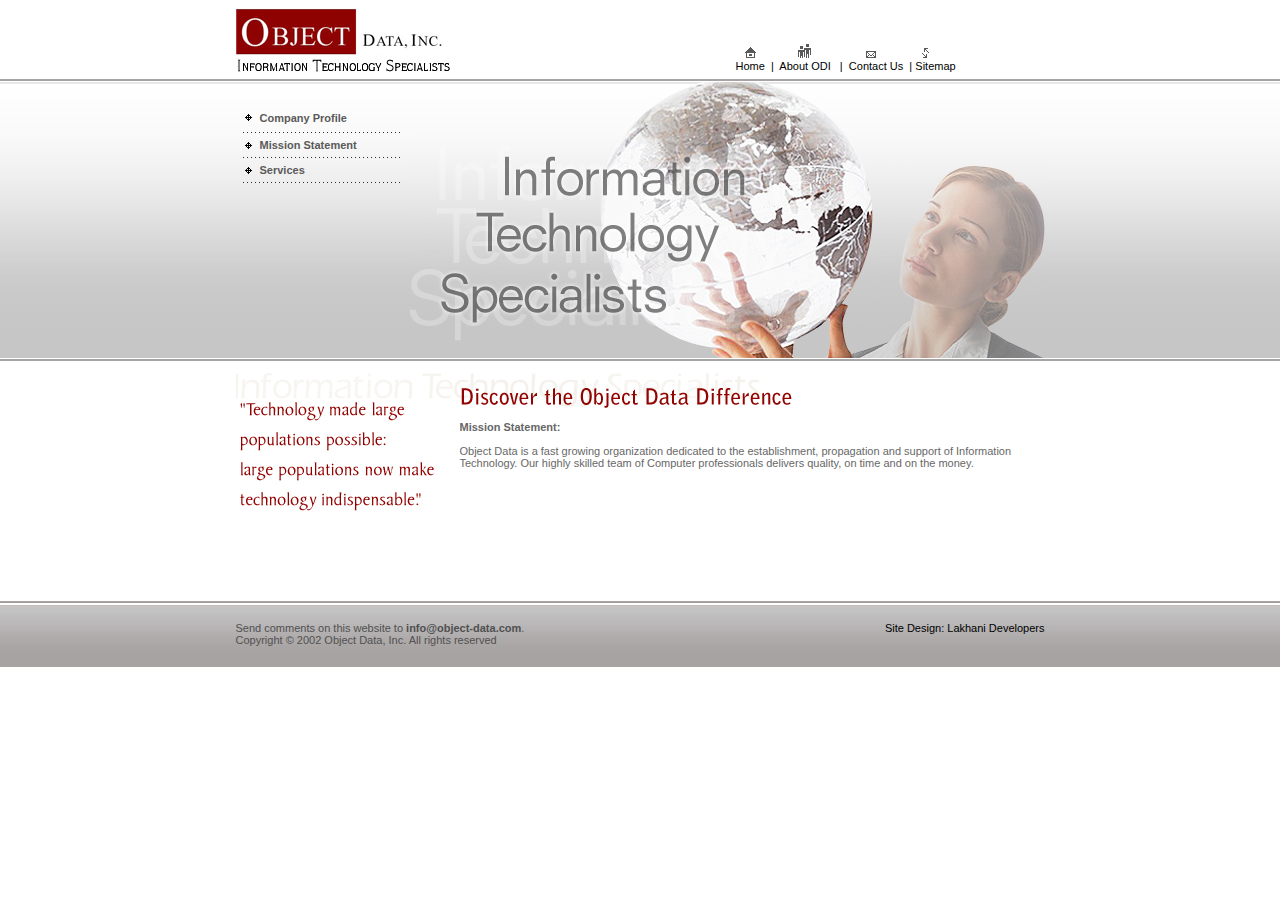
<file: mission-statement.html>
<!DOCTYPE html PUBLIC "-//W3C//DTD XHTML 1.0 Transitional//EN" "http://www.w3.org/TR/xhtml1/DTD/xhtml1-transitional.dtd">
<html xmlns="http://www.w3.org/1999/xhtml">
<head>
<meta http-equiv="Content-Type" content="text/html; charset=iso-8859-1" />
<title>OBJECT DATA, INC</title>
<link href="css/Style.css" rel="stylesheet" type="text/css" />
</head>

<body>
<table width="100%" border="0" cellspacing="0" cellpadding="0">
  <tr>
    <td align="left" valign="top"><table width="100%" border="0" align="center" cellpadding="0" cellspacing="0" class="maintable">
      <tr>
        <td align="left" valign="top"><table width="100%" border="0" cellspacing="0" cellpadding="0">
            <tr>
              <td align="left" valign="top"><table width="100%" border="0" cellspacing="0" cellpadding="0">
                <tr>
                  <td width="500" height="72" align="left" valign="bottom"><a href="index.html"><img src="images/logo.jpg" alt="" width="214" height="63" border="0" /></a></td>
                  <td align="left" valign="bottom" style="padding-right:40px;"><table width="100%" border="0" cellspacing="0" cellpadding="0">
                      <tr>
                        <td align="left" valign="top">&nbsp;&nbsp; <img src="images/icon1.jpg" alt="" width="11" height="11" />&nbsp;&nbsp;&nbsp;&nbsp;&nbsp;&nbsp;&nbsp;&nbsp;&nbsp;&nbsp;&nbsp;&nbsp;&nbsp;&nbsp;<img src="images/icon2.jpg" alt="" width="13" height="14" />&nbsp;&nbsp;&nbsp;&nbsp;&nbsp;&nbsp;&nbsp;&nbsp;&nbsp;&nbsp;&nbsp;&nbsp;&nbsp;&nbsp;&nbsp;&nbsp;&nbsp; <img src="images/icon3.jpg" alt="" width="10" height="7" /> &nbsp;&nbsp;&nbsp;&nbsp;&nbsp;&nbsp;&nbsp;&nbsp;&nbsp;&nbsp;&nbsp;&nbsp;&nbsp;&nbsp;<img src="images/icon5.gif" alt="" width="7" height="10" /></td>
                      </tr>
                      <tr>
                        <td align="left" valign="top" class="blacktext1"><a href="index.html" class="blacktextlink1">Home</a>&nbsp;  |&nbsp; <a href="about.html" class="blacktextlink1">About ODI </a>&nbsp;  |&nbsp; <a href="contact-us.html" class="blacktextlink1">Contact Us </a> &nbsp;|&nbsp;<a href="sitemap.html" class="blacktextlink1">Sitemap</a> </td>
                      </tr>
                  </table></td>
                </tr>
              </table></td>
            </tr>
            <tr>
              <td align="left" valign="top"><table width="100%" border="0" cellspacing="0" cellpadding="0">
                  <tr>
                    <td align="left" valign="top" style="padding:40px 7px 0 7px;"><table width="100%" border="0" cellspacing="0" cellpadding="0">
                      <tr>
                        <td align="left" valign="top"><table width="100%" border="0" cellspacing="0" cellpadding="0">
                            <tr>
                              <td align="left" valign="top"><table width="100%" border="0" cellspacing="0" cellpadding="0">
                                  <tr>
                                    <td width="17" align="left" valign="top"><img src="images/icon4.gif" alt="" width="11" height="11" /></td>
                                    <td height="20" align="left" valign="top"><a href="company-profile.html" class="leftmenulink"> Company Profile</a></td>
                                  </tr>
                              </table></td>
                            </tr>
                            <tr>
                              <td align="left" valign="top" class="dotted-line"><img src="images/transparent.gif" alt="" width="1" height="1" /></td>
                            </tr>
                        </table></td>
                      </tr>
                      <tr>
                        <td align="left" valign="top"><table width="100%" border="0" cellspacing="0" cellpadding="0">
                            <tr>
                              <td align="left" valign="top"><table width="100%" border="0" cellspacing="0" cellpadding="0">
                                  <tr>
                                    <td width="17" align="left" valign="middle"><img src="images/icon4.gif" alt="" width="11" height="11" /></td>
                                    <td height="24" align="left" valign="middle"><a href="mission-statement.html" class="leftmenulink">Mission Statement</a></td>
                                  </tr>
                              </table></td>
                            </tr>
                            <tr>
                              <td align="left" valign="top" class="dotted-line"><img src="images/transparent.gif" alt="" width="1" height="1" /></td>
                            </tr>
                        </table></td>
                      </tr>
                      <tr>
                        <td align="left" valign="top"><table width="100%" border="0" cellspacing="0" cellpadding="0">
                            <tr>
                              <td align="left" valign="top"><table width="100%" border="0" cellspacing="0" cellpadding="0">
                                  <tr>
                                    <td width="17" align="left" valign="middle"><img src="images/icon4.gif" alt="" width="11" height="11" /></td>
                                    <td height="24" align="left" valign="middle"><a href="services.html" class="leftmenulink">Services</a></td>
                                  </tr>
                              </table></td>
                            </tr>
                            <tr>
                              <td align="left" valign="top" class="dotted-line"><img src="images/transparent.gif" alt="" width="1" height="1" /></td>
                            </tr>
                        </table></td>
                      </tr>
                    </table></td>
                    <td width="635" align="right" valign="top" style="padding-top:10px;"><img src="images/header-pic.jpg" alt="" width="635" height="276" /></td>
                  </tr>
              </table></td>
            </tr>
        </table></td>
      </tr>
      <tr>
        <td align="left" valign="top" style="padding-top:15px; padding-bottom:40px;"><table width="100%" border="0" cellspacing="0" cellpadding="0">
          <tr>
            <td align="left" valign="top"><img src="images/text-image.jpg" alt="" width="556" height="48" /></td>
          </tr>
          <tr>
            <td align="left" valign="top"><table width="100%" border="0" cellspacing="0" cellpadding="0">
              <tr>
                <td width="224" align="left" valign="top"><img src="images/text-iamge1.jpg" alt="" width="199" height="91" /></td>
                <td height="140" align="left" valign="top"><strong>Mission Statement:</strong><br />
                  <br />
                  Object Data is a fast growing  organization dedicated to the establishment, propagation and support of  Information Technology. Our highly skilled team of Computer professionals  delivers quality, on time and on the money.</td>
              </tr>
            </table></td>
          </tr>
        </table></td>
      </tr>
      
    </table></td>
  </tr>
  <tr>
    <td align="left" valign="middle" class="footer-repeat"><table width="100%" border="0" align="center" cellpadding="0" cellspacing="0" 
	class="maintable">
      <tr>
        <td align="left" valign="top" class="copyrighttext">Send comments on this website to <a href="mailto:info@object-data.com" class="boldcopyrighttextlink">info@object-data.com</a>. <br />
          Copyright &copy; 2002 Object Data, Inc. All rights reserved</td>
        <td align="right" valign="top"> <a href="http://www.lakhanidevelopers.com" title="Website Design and Development" target="_blank" class="link">Site Design: Lakhani Developers</a>
 </td>
      </tr>
    </table></td>
  </tr>
</table>
</body>
</html>
</file>
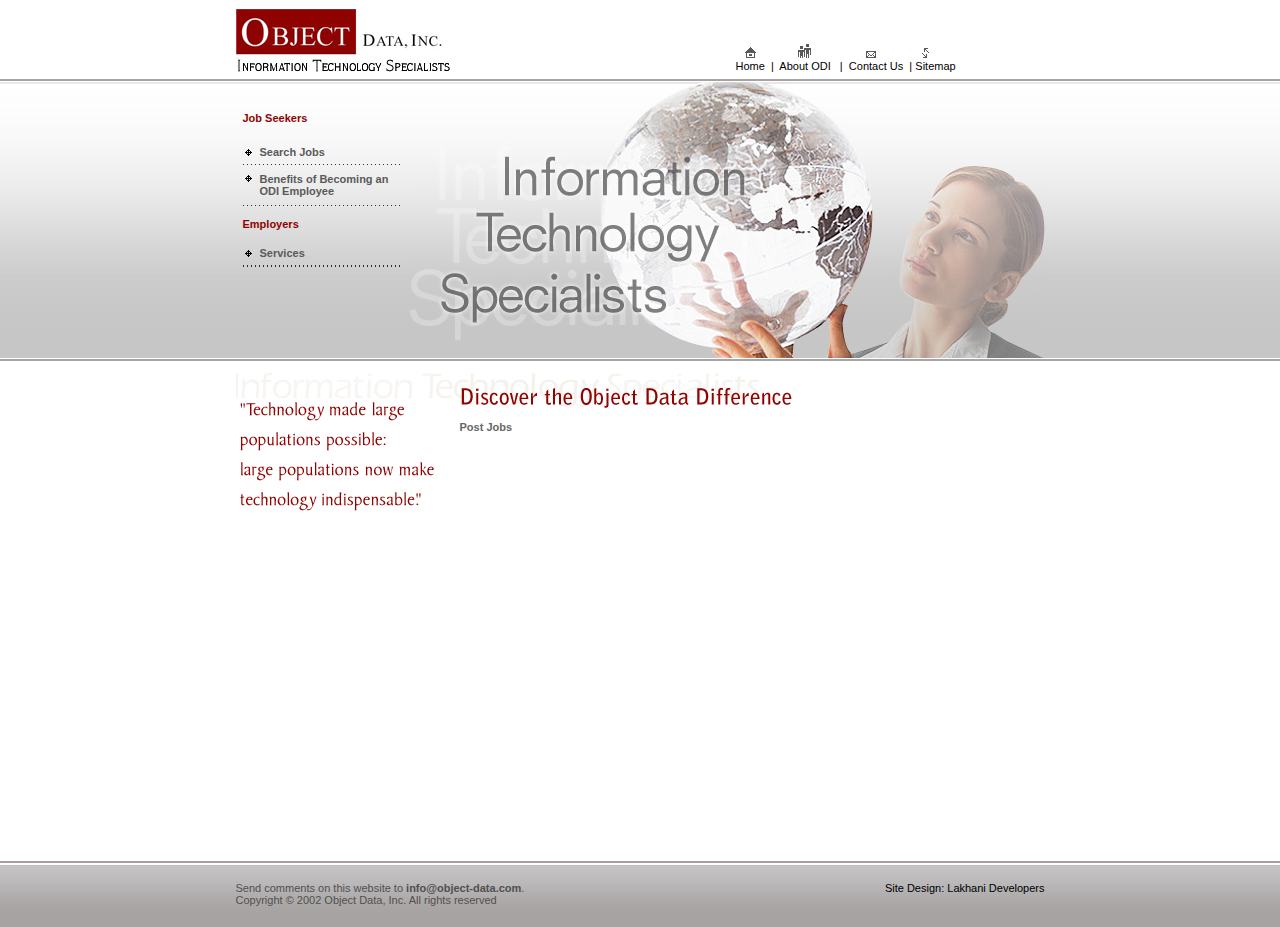
<file: post-jobs.html>
<!DOCTYPE html PUBLIC "-//W3C//DTD XHTML 1.0 Transitional//EN" "http://www.w3.org/TR/xhtml1/DTD/xhtml1-transitional.dtd">
<html xmlns="http://www.w3.org/1999/xhtml">
<head>
<meta http-equiv="Content-Type" content="text/html; charset=iso-8859-1" />
<title>OBJECT DATA, INC</title>
<link href="css/Style.css" rel="stylesheet" type="text/css" />
</head>

<body>
<table width="100%" border="0" cellspacing="0" cellpadding="0">
  <tr>
    <td align="left" valign="top"><table width="100%" border="0" align="center" cellpadding="0" cellspacing="0" class="maintable">
      <tr>
        <td align="left" valign="top"><table width="100%" border="0" cellspacing="0" cellpadding="0">
            <tr>
              <td align="left" valign="top"><table width="100%" border="0" cellspacing="0" cellpadding="0">
                <tr>
                  <td width="500" height="72" align="left" valign="bottom"><a href="index.html"><img src="images/logo.jpg" alt="" width="214" height="63" border="0" /></a></td>
                  <td align="left" valign="bottom" style="padding-right:40px;"><table width="100%" border="0" cellspacing="0" cellpadding="0">
                      <tr>
                        <td align="left" valign="top">&nbsp;&nbsp; <img src="images/icon1.jpg" alt="" width="11" height="11" />&nbsp;&nbsp;&nbsp;&nbsp;&nbsp;&nbsp;&nbsp;&nbsp;&nbsp;&nbsp;&nbsp;&nbsp;&nbsp;&nbsp;<img src="images/icon2.jpg" alt="" width="13" height="14" />&nbsp;&nbsp;&nbsp;&nbsp;&nbsp;&nbsp;&nbsp;&nbsp;&nbsp;&nbsp;&nbsp;&nbsp;&nbsp;&nbsp;&nbsp;&nbsp;&nbsp; <img src="images/icon3.jpg" alt="" width="10" height="7" /> &nbsp;&nbsp;&nbsp;&nbsp;&nbsp;&nbsp;&nbsp;&nbsp;&nbsp;&nbsp;&nbsp;&nbsp;&nbsp;&nbsp;<img src="images/icon5.gif" alt="" width="7" height="10" /></td>
                      </tr>
                      <tr>
                        <td align="left" valign="top" class="blacktext1"><a href="index.html" class="blacktextlink1">Home</a>&nbsp;  |&nbsp; <a href="about.html" class="blacktextlink1">About ODI </a>&nbsp;  |&nbsp; <a href="contact-us.html" class="blacktextlink1">Contact Us </a> &nbsp;|&nbsp;<a href="sitemap.html" class="blacktextlink1">Sitemap</a> </td>
                      </tr>
                  </table></td>
                </tr>
              </table></td>
            </tr>
            <tr>
              <td align="left" valign="top"><table width="100%" border="0" cellspacing="0" cellpadding="0">
                  <tr>
                    <td align="left" valign="top" style="padding:40px 7px 0 7px;"><table width="100%" border="0" cellspacing="0" cellpadding="0">
                      <tr>
                        <td height="28" align="left" valign="top" class="redtext"> Job Seekers</td>
                      </tr>
                      <tr>
                        <td align="left" valign="top"><table width="100%" border="0" cellspacing="0" cellpadding="0">
                            <tr>
                              <td align="left" valign="top"><table width="100%" border="0" cellspacing="0" cellpadding="0">
                                  <tr>
                                    <td align="left" valign="top"><table width="100%" border="0" cellspacing="0" cellpadding="0">
                                        <tr>
                                          <td width="17" align="left" valign="middle"><img src="images/icon4.gif" alt="" width="11" height="11" /></td>
                                          <td height="24" align="left" valign="middle"><a href="http://seeker.dice.com/jobsearch/servlet/JobSearch?op=300&amp;eid=4193&amp;FRMT=0" target="_blank" class="leftmenulink">Search Jobs</a></td>
                                        </tr>
                                    </table></td>
                                  </tr>
                                  <tr>
                                    <td align="left" valign="top" class="dotted-line"><img src="images/transparent.gif" alt="" width="1" height="1" /></td>
                                  </tr>
                              </table></td>
                            </tr>
                            <tr>
                              <td align="left" valign="top"><table width="100%" border="0" cellspacing="0" cellpadding="0">
                                  <tr>
                                    <td align="left" valign="top"><table width="100%" border="0" cellspacing="0" cellpadding="0">
                                        <tr>
                                          <td width="17" align="left" valign="top" style="padding-top:8px;"><img src="images/icon4.gif" alt="" width="11" height="11" /></td>
                                          <td height="40" align="left" valign="middle"><a href="benefits.html" class="leftmenulink"> Benefits of Becoming an              ODI Employee</a></td>
                                        </tr>
                                    </table></td>
                                  </tr>
                                  <tr>
                                    <td align="left" valign="top" class="dotted-line"><img src="images/transparent.gif" alt="" width="1" height="1" /></td>
                                  </tr>
                              </table></td>
                            </tr>
                        </table></td>
                      </tr>
                      <tr>
                        <td height="35" align="left" valign="middle" class="redtext">Employers</td>
                      </tr>
                      <tr>
                        <td align="left" valign="top"><table width="100%" border="0" cellspacing="0" cellpadding="0">
                            <tr>
                              <td align="left" valign="top"><table width="100%" border="0" cellspacing="0" cellpadding="0">
                                  <tr>
                                    <td align="left" valign="top"><table width="100%" border="0" cellspacing="0" cellpadding="0">
                                        <tr>
                                          <td width="17" align="left" valign="middle"><img src="images/icon4.gif" alt="" width="11" height="11" /></td>
                                          <td height="24" align="left" valign="middle"><a href="services.html" class="leftmenulink">Services</a></td>
                                        </tr>
                                    </table></td>
                                  </tr>
                                  <tr>
                                    <td align="left" valign="top" class="dotted-line"><img src="images/transparent.gif" alt="" width="1" height="1" /></td>
                                  </tr>
                              </table></td>
                            </tr>
                            <tr>
                              <td align="left" valign="top"><table width="100%" border="0" cellspacing="0" cellpadding="0">
                                  <tr>
                                    <td align="left" valign="top" class="dotted-line"><img src="images/transparent.gif" alt="" width="1" height="1" /></td>
                                  </tr>
                              </table></td>
                            </tr>
                        </table></td>
                      </tr>
                    </table></td>
                    <td width="635" align="right" valign="top" style="padding-top:10px;"><img src="images/header-pic.jpg" alt="" width="635" height="276" /></td>
                  </tr>
              </table></td>
            </tr>
        </table></td>
      </tr>
      <tr>
        <td align="left" valign="top" style="padding-top:15px; padding-bottom:40px;"><table width="100%" border="0" cellspacing="0" cellpadding="0">
          <tr>
            <td align="left" valign="top"><img src="images/text-image.jpg" alt="" width="556" height="48" /></td>
          </tr>
          <tr>
            <td align="left" valign="top"><table width="100%" border="0" cellspacing="0" cellpadding="0">
              <tr>
                <td width="224" align="left" valign="top"><img src="images/text-iamge1.jpg" alt="" width="199" height="91" /></td>
                <td height="400" align="left" valign="top"><strong>Post Jobs</strong> </td>
              </tr>
            </table></td>
          </tr>
        </table></td>
      </tr>
      
    </table></td>
  </tr>
  <tr>
    <td align="left" valign="middle" class="footer-repeat"><table width="100%" border="0" align="center" cellpadding="0" cellspacing="0" 
	class="maintable">
      <tr>
        <td align="left" valign="top" class="copyrighttext">Send comments on this website to <a href="mailto:info@object-data.com" class="boldcopyrighttextlink">info@object-data.com</a>. <br />
          Copyright &copy; 2002 Object Data, Inc. All rights reserved</td>
        <td align="right" valign="top"> <a href="http://www.lakhanidevelopers.com" title="Website Design and Development" target="_blank" class="link">Site Design: Lakhani Developers</a>
 </td>
      </tr>
    </table></td>
  </tr>
</table>
</body>
</html>
</file>
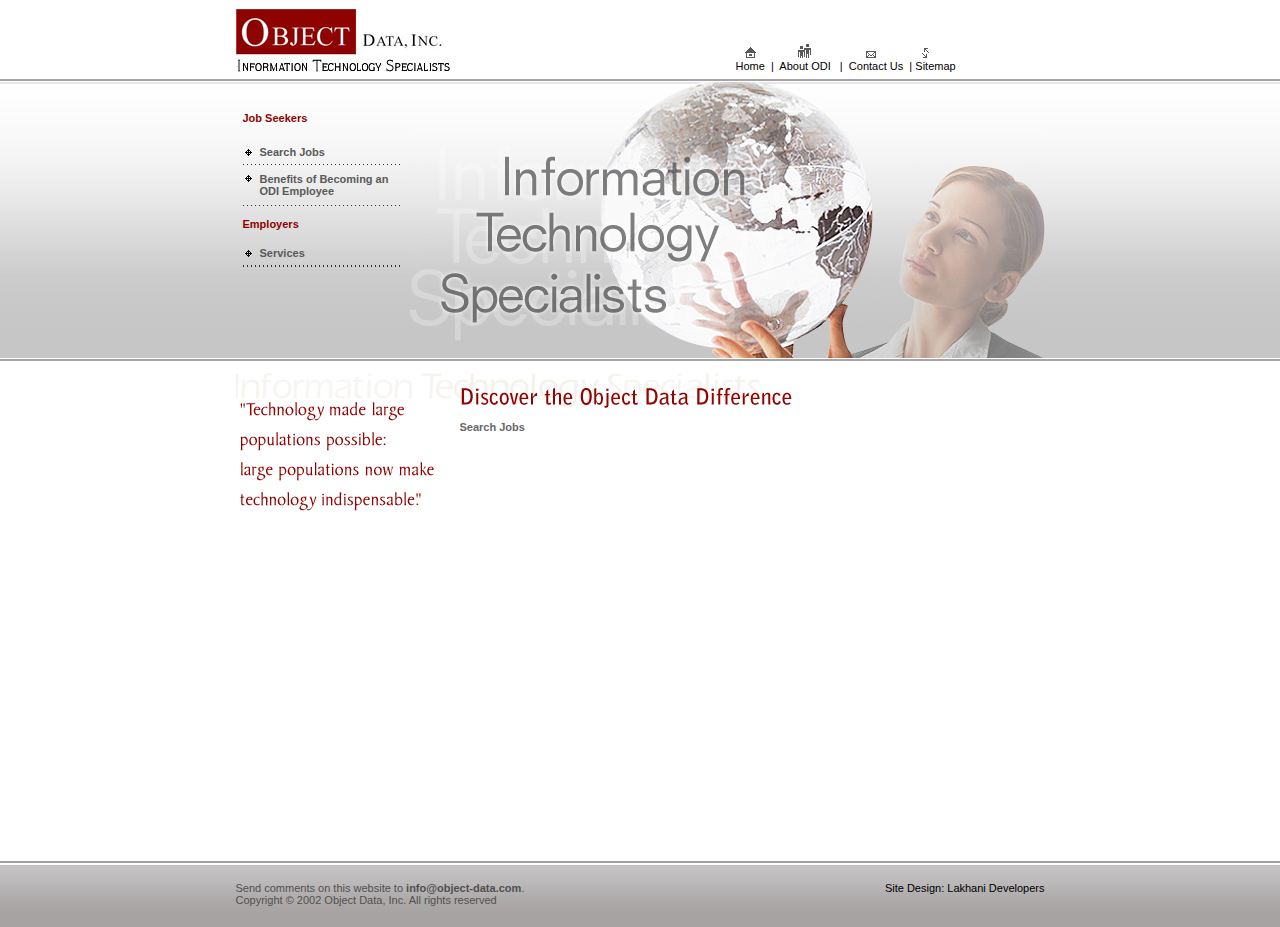
<file: search-jobs.html>
<!DOCTYPE html PUBLIC "-//W3C//DTD XHTML 1.0 Transitional//EN" "http://www.w3.org/TR/xhtml1/DTD/xhtml1-transitional.dtd">
<html xmlns="http://www.w3.org/1999/xhtml">
<head>
<meta http-equiv="Content-Type" content="text/html; charset=iso-8859-1" />
<title>OBJECT DATA, INC</title>
<link href="css/Style.css" rel="stylesheet" type="text/css" />
</head>

<body>
<table width="100%" border="0" cellspacing="0" cellpadding="0">
  <tr>
    <td align="left" valign="top"><table width="100%" border="0" align="center" cellpadding="0" cellspacing="0" class="maintable">
      <tr>
        <td align="left" valign="top"><table width="100%" border="0" cellspacing="0" cellpadding="0">
            <tr>
              <td align="left" valign="top"><table width="100%" border="0" cellspacing="0" cellpadding="0">
                  <tr>
                    <td width="500" height="72" align="left" valign="bottom"><a href="index.html"><img src="images/logo.jpg" alt="" width="214" height="63" border="0" /></a></td>
                    <td align="left" valign="bottom" style="padding-right:40px;"><table width="100%" border="0" cellspacing="0" cellpadding="0">
                      <tr>
                        <td align="left" valign="top">&nbsp;&nbsp; <img src="images/icon1.jpg" alt="" width="11" height="11" />&nbsp;&nbsp;&nbsp;&nbsp;&nbsp;&nbsp;&nbsp;&nbsp;&nbsp;&nbsp;&nbsp;&nbsp;&nbsp;&nbsp;<img src="images/icon2.jpg" alt="" width="13" height="14" />&nbsp;&nbsp;&nbsp;&nbsp;&nbsp;&nbsp;&nbsp;&nbsp;&nbsp;&nbsp;&nbsp;&nbsp;&nbsp;&nbsp;&nbsp;&nbsp;&nbsp; <img src="images/icon3.jpg" alt="" width="10" height="7" /> &nbsp;&nbsp;&nbsp;&nbsp;&nbsp;&nbsp;&nbsp;&nbsp;&nbsp;&nbsp;&nbsp;&nbsp;&nbsp;&nbsp;<img src="images/icon5.gif" alt="" width="7" height="10" /></td>
                      </tr>
                      <tr>
                        <td align="left" valign="top" class="blacktext1"><a href="index.html" class="blacktextlink1">Home</a>&nbsp;  |&nbsp; <a href="about.html" class="blacktextlink1">About ODI </a>&nbsp;  |&nbsp; <a href="contact-us.html" class="blacktextlink1">Contact Us </a> &nbsp;|&nbsp;<a href="sitemap.html" class="blacktextlink1">Sitemap</a> </td>
                      </tr>
                    </table></td>
                  </tr>
              </table></td>
            </tr>
            <tr>
              <td align="left" valign="top"><table width="100%" border="0" cellspacing="0" cellpadding="0">
                  <tr>
                    <td align="left" valign="top" style="padding:40px 7px 0 7px;"><table width="100%" border="0" cellspacing="0" cellpadding="0">
                      <tr>
                        <td height="28" align="left" valign="top" class="redtext"> Job Seekers</td>
                      </tr>
                      <tr>
                        <td align="left" valign="top"><table width="100%" border="0" cellspacing="0" cellpadding="0">
                            <tr>
                              <td align="left" valign="top"><table width="100%" border="0" cellspacing="0" cellpadding="0">
                                  <tr>
                                    <td align="left" valign="top"><table width="100%" border="0" cellspacing="0" cellpadding="0">
                                        <tr>
                                          <td width="17" align="left" valign="middle"><img src="images/icon4.gif" alt="" width="11" height="11" /></td>
                                          <td height="24" align="left" valign="middle"><a href="http://seeker.dice.com/jobsearch/servlet/JobSearch?op=300&amp;eid=4193&amp;FRMT=0" target="_blank" class="leftmenulink">Search Jobs</a></td>
                                        </tr>
                                    </table></td>
                                  </tr>
                                  <tr>
                                    <td align="left" valign="top" class="dotted-line"><img src="images/transparent.gif" alt="" width="1" height="1" /></td>
                                  </tr>
                              </table></td>
                            </tr>
                            <tr>
                              <td align="left" valign="top"><table width="100%" border="0" cellspacing="0" cellpadding="0">
                                  <tr>
                                    <td align="left" valign="top"><table width="100%" border="0" cellspacing="0" cellpadding="0">
                                        <tr>
                                          <td width="17" align="left" valign="top" style="padding-top:8px;"><img src="images/icon4.gif" alt="" width="11" height="11" /></td>
                                          <td height="40" align="left" valign="middle"><a href="benefits.html" class="leftmenulink"> Benefits of Becoming an              ODI Employee</a></td>
                                        </tr>
                                    </table></td>
                                  </tr>
                                  <tr>
                                    <td align="left" valign="top" class="dotted-line"><img src="images/transparent.gif" alt="" width="1" height="1" /></td>
                                  </tr>
                              </table></td>
                            </tr>
                        </table></td>
                      </tr>
                      <tr>
                        <td height="35" align="left" valign="middle" class="redtext">Employers</td>
                      </tr>
                      <tr>
                        <td align="left" valign="top"><table width="100%" border="0" cellspacing="0" cellpadding="0">
                            <tr>
                              <td align="left" valign="top"><table width="100%" border="0" cellspacing="0" cellpadding="0">
                                  <tr>
                                    <td align="left" valign="top"><table width="100%" border="0" cellspacing="0" cellpadding="0">
                                        <tr>
                                          <td width="17" align="left" valign="middle"><img src="images/icon4.gif" alt="" width="11" height="11" /></td>
                                          <td height="24" align="left" valign="middle"><a href="services.html" class="leftmenulink">Services</a></td>
                                        </tr>
                                    </table></td>
                                  </tr>
                                  <tr>
                                    <td align="left" valign="top" class="dotted-line"><img src="images/transparent.gif" alt="" width="1" height="1" /></td>
                                  </tr>
                              </table></td>
                            </tr>
                            <tr>
                              <td align="left" valign="top"><table width="100%" border="0" cellspacing="0" cellpadding="0">
                                  <tr>
                                    <td align="left" valign="top" class="dotted-line"><img src="images/transparent.gif" alt="" width="1" height="1" /></td>
                                  </tr>
                              </table></td>
                            </tr>
                        </table></td>
                      </tr>
                    </table></td>
                    <td width="635" align="right" valign="top" style="padding-top:10px;"><img src="images/header-pic.jpg" alt="" width="635" height="276" /></td>
                  </tr>
              </table></td>
            </tr>
        </table></td>
      </tr>
      <tr>
        <td align="left" valign="top" style="padding-top:15px; padding-bottom:40px;"><table width="100%" border="0" cellspacing="0" cellpadding="0">
          <tr>
            <td align="left" valign="top"><img src="images/text-image.jpg" alt="" width="556" height="48" /></td>
          </tr>
          <tr>
            <td align="left" valign="top"><table width="100%" border="0" cellspacing="0" cellpadding="0">
              <tr>
                <td width="224" align="left" valign="top"><img src="images/text-iamge1.jpg" alt="" width="199" height="91" /></td>
                <td height="400" align="left" valign="top"><strong>Search Jobs</strong> </td>
              </tr>
            </table></td>
          </tr>
        </table></td>
      </tr>
      
    </table></td>
  </tr>
  <tr>
    <td align="left" valign="middle" class="footer-repeat"><table width="100%" border="0" align="center" cellpadding="0" cellspacing="0" 
	class="maintable">
      <tr>
        <td align="left" valign="top" class="copyrighttext">Send comments on this website to <a href="mailto:info@object-data.com" class="boldcopyrighttextlink">info@object-data.com</a>. <br />
          Copyright &copy; 2002 Object Data, Inc. All rights reserved</td>
        <td align="right" valign="top"> <a href="http://www.lakhanidevelopers.com" title="Website Design and Development" target="_blank" class="link">Site Design: Lakhani Developers</a>
 </td>
      </tr>
    </table></td>
  </tr>
</table>
</body>
</html>
</file>
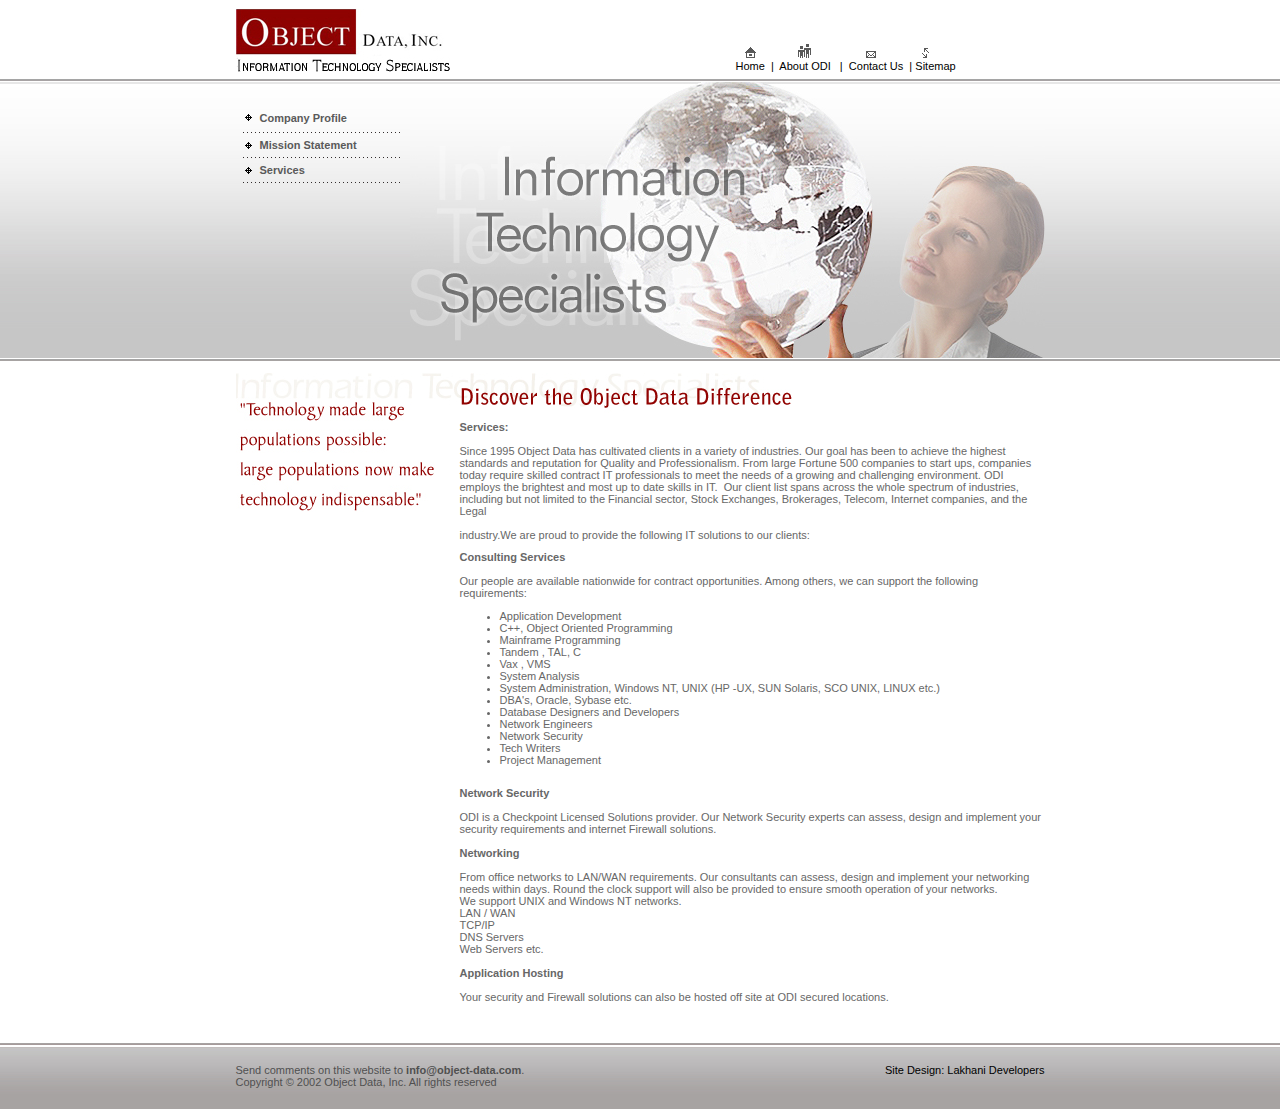
<file: services.html>
<!DOCTYPE html PUBLIC "-//W3C//DTD XHTML 1.0 Transitional//EN" "http://www.w3.org/TR/xhtml1/DTD/xhtml1-transitional.dtd">
<html xmlns="http://www.w3.org/1999/xhtml">
<head>
<meta http-equiv="Content-Type" content="text/html; charset=iso-8859-1" />
<title>OBJECT DATA, INC</title>
<link href="css/Style.css" rel="stylesheet" type="text/css" />
</head>

<body>
<table width="100%" border="0" cellspacing="0" cellpadding="0">
  <tr>
    <td align="left" valign="top"><table width="100%" border="0" align="center" cellpadding="0" cellspacing="0" class="maintable">
      <tr>
        <td align="left" valign="top"><table width="100%" border="0" cellspacing="0" cellpadding="0">
            <tr>
              <td align="left" valign="top"><table width="100%" border="0" cellspacing="0" cellpadding="0">
                <tr>
                  <td width="500" height="72" align="left" valign="bottom"><a href="index.html"><img src="images/logo.jpg" alt="" width="214" height="63" border="0" /></a></td>
                  <td align="left" valign="bottom" style="padding-right:40px;"><table width="100%" border="0" cellspacing="0" cellpadding="0">
                      <tr>
                        <td align="left" valign="top">&nbsp;&nbsp; <img src="images/icon1.jpg" alt="" width="11" height="11" />&nbsp;&nbsp;&nbsp;&nbsp;&nbsp;&nbsp;&nbsp;&nbsp;&nbsp;&nbsp;&nbsp;&nbsp;&nbsp;&nbsp;<img src="images/icon2.jpg" alt="" width="13" height="14" />&nbsp;&nbsp;&nbsp;&nbsp;&nbsp;&nbsp;&nbsp;&nbsp;&nbsp;&nbsp;&nbsp;&nbsp;&nbsp;&nbsp;&nbsp;&nbsp;&nbsp; <img src="images/icon3.jpg" alt="" width="10" height="7" /> &nbsp;&nbsp;&nbsp;&nbsp;&nbsp;&nbsp;&nbsp;&nbsp;&nbsp;&nbsp;&nbsp;&nbsp;&nbsp;&nbsp;<img src="images/icon5.gif" alt="" width="7" height="10" /></td>
                      </tr>
                      <tr>
                        <td align="left" valign="top" class="blacktext1"><a href="index.html" class="blacktextlink1">Home</a>&nbsp;  |&nbsp; <a href="about.html" class="blacktextlink1">About ODI </a>&nbsp;  |&nbsp; <a href="contact-us.html" class="blacktextlink1">Contact Us </a> &nbsp;|&nbsp;<a href="sitemap.html" class="blacktextlink1">Sitemap</a> </td>
                      </tr>
                  </table></td>
                </tr>
              </table></td>
            </tr>
            <tr>
              <td align="left" valign="top"><table width="100%" border="0" cellspacing="0" cellpadding="0">
                  <tr>
                    <td align="left" valign="top" style="padding:40px 7px 0 7px;"><table width="100%" border="0" cellspacing="0" cellpadding="0">
                      <tr>
                        <td align="left" valign="top"><table width="100%" border="0" cellspacing="0" cellpadding="0">
                            <tr>
                              <td align="left" valign="top"><table width="100%" border="0" cellspacing="0" cellpadding="0">
                                  <tr>
                                    <td width="17" align="left" valign="top"><img src="images/icon4.gif" alt="" width="11" height="11" /></td>
                                    <td height="20" align="left" valign="top"><a href="company-profile.html" class="leftmenulink"> Company Profile</a></td>
                                  </tr>
                              </table></td>
                            </tr>
                            <tr>
                              <td align="left" valign="top" class="dotted-line"><img src="images/transparent.gif" alt="" width="1" height="1" /></td>
                            </tr>
                        </table></td>
                      </tr>
                      <tr>
                        <td align="left" valign="top"><table width="100%" border="0" cellspacing="0" cellpadding="0">
                            <tr>
                              <td align="left" valign="top"><table width="100%" border="0" cellspacing="0" cellpadding="0">
                                  <tr>
                                    <td width="17" align="left" valign="middle"><img src="images/icon4.gif" alt="" width="11" height="11" /></td>
                                    <td height="24" align="left" valign="middle"><a href="mission-statement.html" class="leftmenulink">Mission Statement</a></td>
                                  </tr>
                              </table></td>
                            </tr>
                            <tr>
                              <td align="left" valign="top" class="dotted-line"><img src="images/transparent.gif" alt="" width="1" height="1" /></td>
                            </tr>
                        </table></td>
                      </tr>
                      <tr>
                        <td align="left" valign="top"><table width="100%" border="0" cellspacing="0" cellpadding="0">
                            <tr>
                              <td align="left" valign="top"><table width="100%" border="0" cellspacing="0" cellpadding="0">
                                  <tr>
                                    <td width="17" align="left" valign="middle"><img src="images/icon4.gif" alt="" width="11" height="11" /></td>
                                    <td height="24" align="left" valign="middle"><a href="services.html" class="leftmenulink">Services</a></td>
                                  </tr>
                              </table></td>
                            </tr>
                            <tr>
                              <td align="left" valign="top" class="dotted-line"><img src="images/transparent.gif" alt="" width="1" height="1" /></td>
                            </tr>
                        </table></td>
                      </tr>
                    </table></td>
                    <td width="635" align="right" valign="top" style="padding-top:10px;"><img src="images/header-pic.jpg" alt="" width="635" height="276" /></td>
                  </tr>
              </table></td>
            </tr>
        </table></td>
      </tr>
      <tr>
        <td align="left" valign="top" style="padding-top:15px; padding-bottom:40px;"><table width="100%" border="0" cellspacing="0" cellpadding="0">
          <tr>
            <td align="left" valign="top"><img src="images/text-image.jpg" alt="" width="556" height="48" /></td>
          </tr>
          <tr>
            <td align="left" valign="top"><table width="100%" border="0" cellspacing="0" cellpadding="0">
              <tr>
                <td width="224" align="left" valign="top"><img src="images/text-iamge1.jpg" alt="" width="199" height="91" /></td>
                <td align="left" valign="top"><table width="100%" border="0" cellspacing="0" cellpadding="0">
                  <tr>
                    <td align="left" valign="top"><strong>Services:</strong> <br />
                      <br />
                      Since 1995 Object Data has  cultivated clients in a variety of industries. Our goal has been to achieve the  highest standards and reputation for Quality  and Professionalism. From large  Fortune 500 companies to start ups, companies today require skilled contract IT  professionals to meet the needs of a growing and challenging environment. ODI  employs the brightest and most up to date skills in IT.&nbsp; Our client list spans across the whole  spectrum of industries, including but not limited to the Financial sector,  Stock Exchanges, Brokerages, Telecom, Internet companies, and the Legal  <br />
                      <br />
                      industry.We are proud to provide the following IT solutions to  our clients:</td>
                  </tr>
                  <tr>
                    <td align="left" valign="top" style="padding-bottom:10px; padding-top:10px;"><strong>Consulting Services</strong><br />
                      <br />
                      Our people are available nationwide for contract  opportunities. Among others, we can support the following requirements: 
                        <ul type="disc">
                        <li>Application       Development</li>
                        <li>C++,       Object Oriented Programming</li>
                        <li>Mainframe       Programming</li>
                        <li>Tandem       , TAL, C</li>
                        <li>Vax ,       VMS</li>
                        <li>System       Analysis</li>
                        <li>System       Administration, Windows NT, UNIX (HP -UX, SUN Solaris, SCO UNIX, LINUX       etc.)</li>
                        <li>DBA's,       Oracle, Sybase etc.</li>
                        <li>Database       Designers and Developers</li>
                        <li>Network       Engineers</li>
                        <li>Network       Security</li>
                        <li>Tech       Writers</li>
						<li>Project Management</li>
                      </ul>
                      </td>
                  </tr>
                  <tr>
                    <td align="left" valign="top"><strong>Network Security<br />
                      <br />
                    </strong>ODI is a Checkpoint Licensed Solutions provider. Our Network Security  experts can assess, design and implement your security requirements and  internet Firewall solutions.
                                        <br />
                                        <br />
                                        <strong>Networking</strong><br />
                                        <br />
                        From office networks to LAN/WAN requirements. Our  consultants can assess, design and implement your networking needs within days.  Round the clock support will also be provided to ensure smooth operation of  your networks. <br />
                        We support UNIX and Windows NT networks. <br />
                        LAN / WAN<br />
                        TCP/IP<br />
                        DNS Servers<br />
                        Web Servers 
                        etc.<br />
                        <br />
                        <strong>Application Hosting<br />
                        <br />
                      </strong>Your security and Firewall solutions can also be  hosted off site at ODI secured locations.</td>
                  </tr>
                </table></td>
              </tr>
            </table></td>
          </tr>
        </table></td>
      </tr>
      
    </table></td>
  </tr>
  <tr>
    <td align="left" valign="middle" class="footer-repeat"><table width="100%" border="0" align="center" cellpadding="0" cellspacing="0" 
	class="maintable">
      <tr>
        <td align="left" valign="top" class="copyrighttext">Send comments on this website to <a href="mailto:info@object-data.com" class="boldcopyrighttextlink">info@object-data.com</a>. <br />
          Copyright &copy; 2002 Object Data, Inc. All rights reserved</td>
        <td align="right" valign="top"> <a href="http://www.lakhanidevelopers.com" title="Website Design and Development" target="_blank" class="link">Site Design: Lakhani Developers</a>
 </td>
      </tr>
    </table></td>
  </tr>
</table>
</body>
</html>
</file>
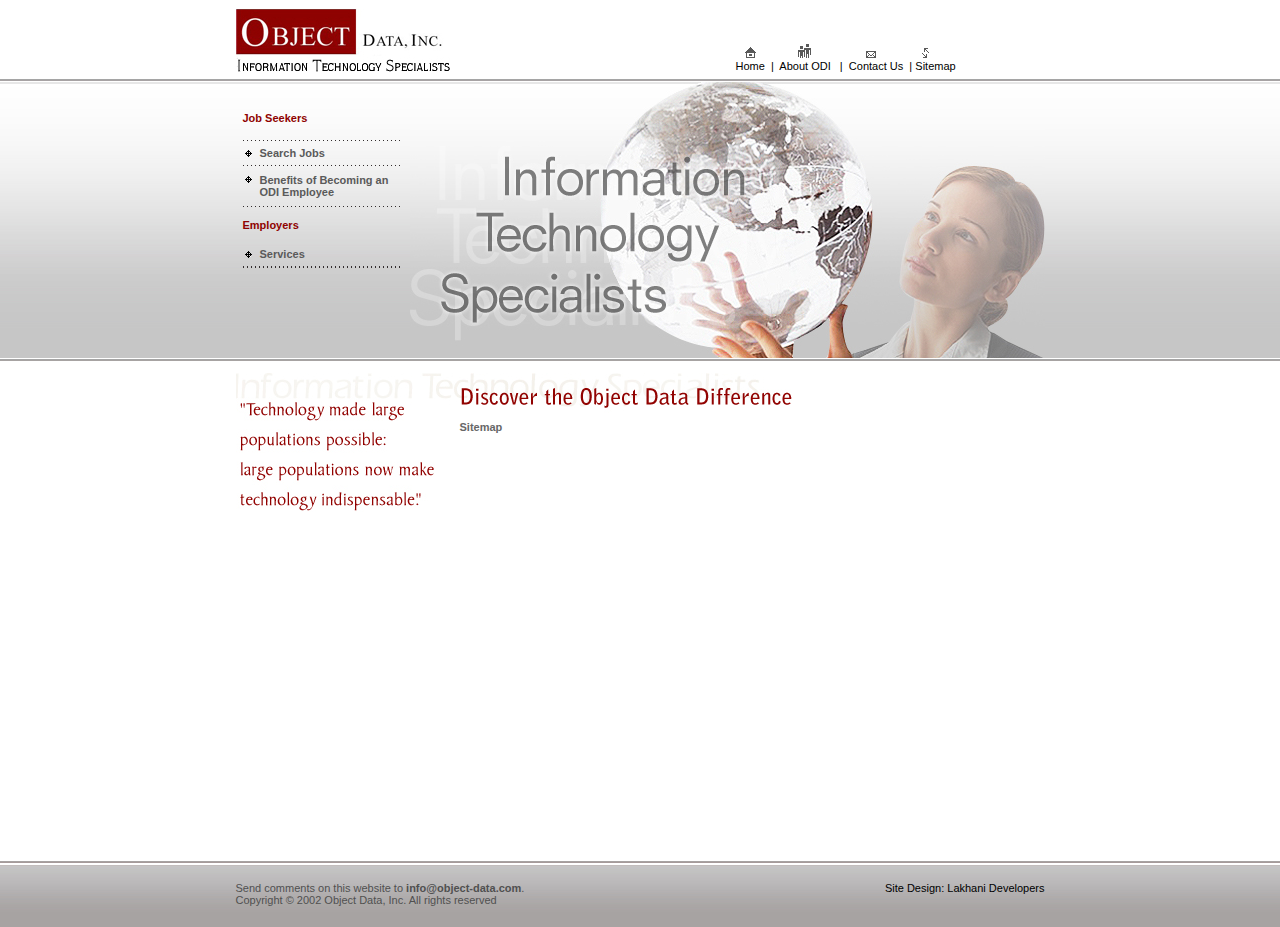
<file: sitemap.html>
<!DOCTYPE html PUBLIC "-//W3C//DTD XHTML 1.0 Transitional//EN" "http://www.w3.org/TR/xhtml1/DTD/xhtml1-transitional.dtd">
<html xmlns="http://www.w3.org/1999/xhtml">
<head>
<meta http-equiv="Content-Type" content="text/html; charset=iso-8859-1" />
<title>OBJECT DATA, INC</title>
<link href="css/Style.css" rel="stylesheet" type="text/css" />
</head>

<body>
<table width="100%" border="0" cellspacing="0" cellpadding="0">
  <tr>
    <td align="left" valign="top"><table width="100%" border="0" align="center" cellpadding="0" cellspacing="0" class="maintable">
      <tr>
        <td align="left" valign="top"><table width="100%" border="0" cellspacing="0" cellpadding="0">
            <tr>
              <td align="left" valign="top"><table width="100%" border="0" cellspacing="0" cellpadding="0">
                <tr>
                  <td width="500" height="72" align="left" valign="bottom"><a href="index.html"><img src="images/logo.jpg" alt="" width="214" height="63" border="0" /></a></td>
                  <td align="left" valign="bottom" style="padding-right:40px;"><table width="100%" border="0" cellspacing="0" cellpadding="0">
                      <tr>
                        <td align="left" valign="top">&nbsp;&nbsp; <img src="images/icon1.jpg" alt="" width="11" height="11" />&nbsp;&nbsp;&nbsp;&nbsp;&nbsp;&nbsp;&nbsp;&nbsp;&nbsp;&nbsp;&nbsp;&nbsp;&nbsp;&nbsp;<img src="images/icon2.jpg" alt="" width="13" height="14" />&nbsp;&nbsp;&nbsp;&nbsp;&nbsp;&nbsp;&nbsp;&nbsp;&nbsp;&nbsp;&nbsp;&nbsp;&nbsp;&nbsp;&nbsp;&nbsp;&nbsp; <img src="images/icon3.jpg" alt="" width="10" height="7" /> &nbsp;&nbsp;&nbsp;&nbsp;&nbsp;&nbsp;&nbsp;&nbsp;&nbsp;&nbsp;&nbsp;&nbsp;&nbsp;&nbsp;<img src="images/icon5.gif" alt="" width="7" height="10" /></td>
                      </tr>
                      <tr>
                        <td align="left" valign="top" class="blacktext1"><a href="index.html" class="blacktextlink1">Home</a>&nbsp;  |&nbsp; <a href="about.html" class="blacktextlink1">About ODI </a>&nbsp;  |&nbsp; <a href="contact-us.html" class="blacktextlink1">Contact Us </a> &nbsp;|&nbsp;<a href="sitemap.html" class="blacktextlink1">Sitemap</a> </td>
                      </tr>
                  </table></td>
                </tr>
              </table></td>
            </tr>
            <tr>
              <td align="left" valign="top"><table width="100%" border="0" cellspacing="0" cellpadding="0">
                  <tr>
                    <td align="left" valign="top" style="padding:40px 7px 0 7px;"><table width="100%" border="0" cellspacing="0" cellpadding="0">
                      <tr>
                        <td height="28" align="left" valign="top" class="redtext"> Job Seekers</td>
                      </tr>
                      <tr>
                        <td align="left" valign="top"><table width="100%" border="0" cellspacing="0" cellpadding="0">
                            <tr>
                              <td align="left" valign="top"><table width="100%" border="0" cellspacing="0" cellpadding="0">
                                  <tr>
                                    <td align="left" valign="top" class="dotted-line"><img src="images/transparent.gif" alt="" width="1" height="1" /></td>
                                  </tr>
                              </table></td>
                            </tr>
                            <tr>
                              <td align="left" valign="top"><table width="100%" border="0" cellspacing="0" cellpadding="0">
                                  <tr>
                                    <td align="left" valign="top"><table width="100%" border="0" cellspacing="0" cellpadding="0">
                                        <tr>
                                          <td width="17" align="left" valign="middle"><img src="images/icon4.gif" alt="" width="11" height="11" /></td>
                                          <td height="24" align="left" valign="middle"><a href="http://seeker.dice.com/jobsearch/servlet/JobSearch?op=300&amp;eid=4193&amp;FRMT=0" target="_blank" class="leftmenulink">Search Jobs</a></td>
                                        </tr>
                                    </table></td>
                                  </tr>
                                  <tr>
                                    <td align="left" valign="top" class="dotted-line"><img src="images/transparent.gif" alt="" width="1" height="1" /></td>
                                  </tr>
                              </table></td>
                            </tr>
                            <tr>
                              <td align="left" valign="top"><table width="100%" border="0" cellspacing="0" cellpadding="0">
                                  <tr>
                                    <td align="left" valign="top"><table width="100%" border="0" cellspacing="0" cellpadding="0">
                                        <tr>
                                          <td width="17" align="left" valign="top" style="padding-top:8px;"><img src="images/icon4.gif" alt="" width="11" height="11" /></td>
                                          <td height="40" align="left" valign="middle"><a href="benefits.html" class="leftmenulink"> Benefits of Becoming an              ODI Employee</a></td>
                                        </tr>
                                    </table></td>
                                  </tr>
                                  <tr>
                                    <td align="left" valign="top" class="dotted-line"><img src="images/transparent.gif" alt="" width="1" height="1" /></td>
                                  </tr>
                              </table></td>
                            </tr>
                        </table></td>
                      </tr>
                      <tr>
                        <td height="35" align="left" valign="middle" class="redtext">Employers</td>
                      </tr>
                      <tr>
                        <td align="left" valign="top"><table width="100%" border="0" cellspacing="0" cellpadding="0">
                            <tr>
                              <td align="left" valign="top"><table width="100%" border="0" cellspacing="0" cellpadding="0">
                                  <tr>
                                    <td align="left" valign="top"><table width="100%" border="0" cellspacing="0" cellpadding="0">
                                        <tr>
                                          <td width="17" align="left" valign="middle"><img src="images/icon4.gif" alt="" width="11" height="11" /></td>
                                          <td height="24" align="left" valign="middle"><a href="services.html" class="leftmenulink">Services</a></td>
                                        </tr>
                                    </table></td>
                                  </tr>
                                  <tr>
                                    <td align="left" valign="top" class="dotted-line"><img src="images/transparent.gif" alt="" width="1" height="1" /></td>
                                  </tr>
                              </table></td>
                            </tr>
                            <tr>
                              <td align="left" valign="top"><table width="100%" border="0" cellspacing="0" cellpadding="0">
                                  <tr>
                                    <td align="left" valign="top" class="dotted-line"><img src="images/transparent.gif" alt="" width="1" height="1" /></td>
                                  </tr>
                              </table></td>
                            </tr>
                        </table></td>
                      </tr>
                    </table></td>
                    <td width="635" align="right" valign="top" style="padding-top:10px;"><img src="images/header-pic.jpg" alt="" width="635" height="276" /></td>
                  </tr>
              </table></td>
            </tr>
        </table></td>
      </tr>
      <tr>
        <td align="left" valign="top" style="padding-top:15px; padding-bottom:40px;"><table width="100%" border="0" cellspacing="0" cellpadding="0">
          <tr>
            <td align="left" valign="top"><img src="images/text-image.jpg" alt="" width="556" height="48" /></td>
          </tr>
          <tr>
            <td align="left" valign="top"><table width="100%" border="0" cellspacing="0" cellpadding="0">
              <tr>
                <td width="224" align="left" valign="top"><img src="images/text-iamge1.jpg" alt="" width="199" height="91" /></td>
                <td height="400" align="left" valign="top"><strong>Sitemap</strong></td>
              </tr>
            </table></td>
          </tr>
        </table></td>
      </tr>
      
    </table></td>
  </tr>
  <tr>
    <td align="left" valign="middle" class="footer-repeat"><table width="100%" border="0" align="center" cellpadding="0" cellspacing="0" 
	class="maintable">
      <tr>
        <td align="left" valign="top" class="copyrighttext">Send comments on this website to <a href="mailto:info@object-data.com" class="boldcopyrighttextlink">info@object-data.com</a>. <br />
          Copyright &copy; 2002 Object Data, Inc. All rights reserved</td>
        <td align="right" valign="top"> <a href="http://www.lakhanidevelopers.com" title="Website Design and Development" target="_blank" class="link">Site Design: Lakhani Developers</a>
 </td>
      </tr>
    </table></td>
  </tr>
</table>
</body>
</html>
</file>
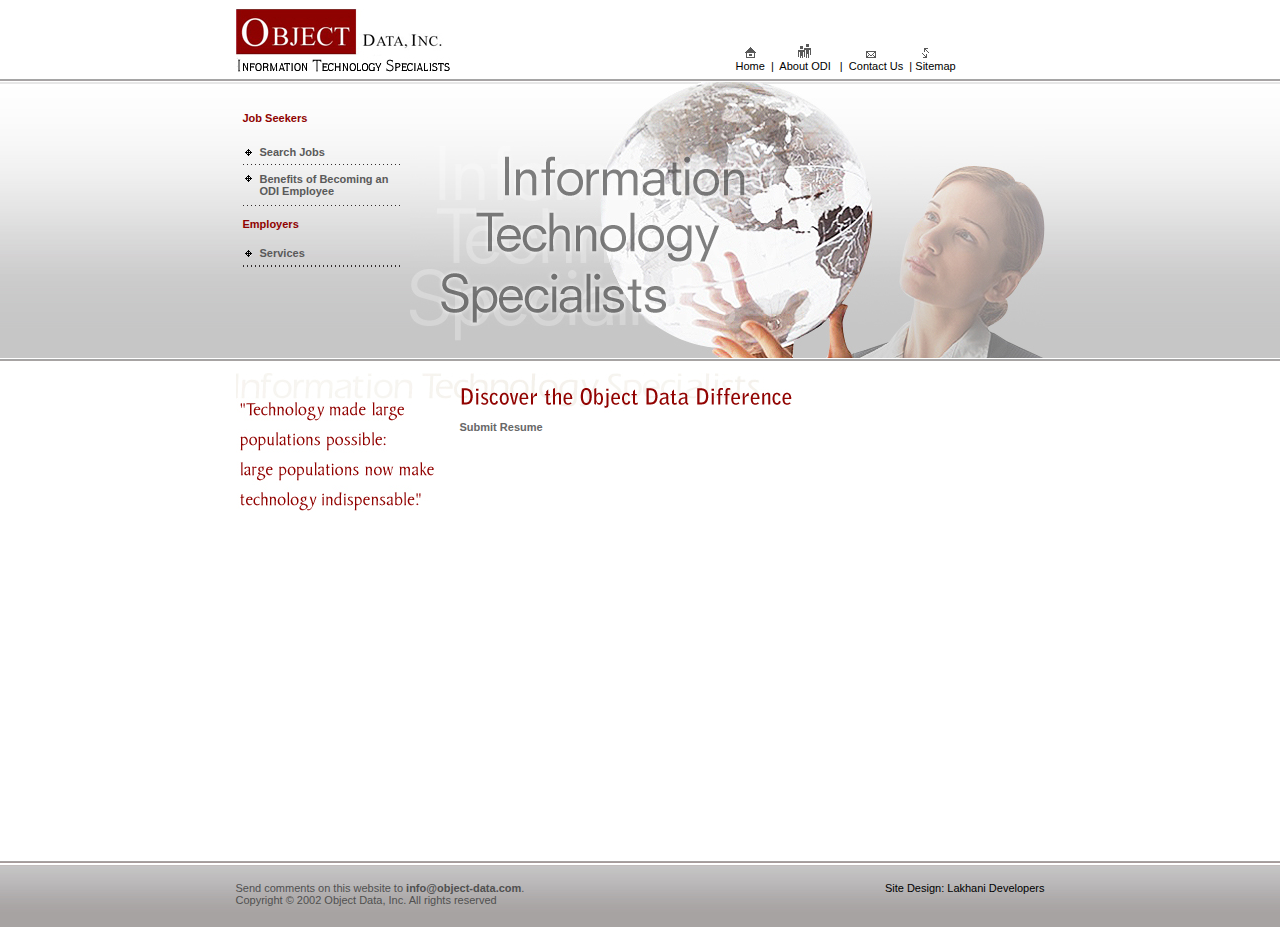
<file: submit-resume.html>
<!DOCTYPE html PUBLIC "-//W3C//DTD XHTML 1.0 Transitional//EN" "http://www.w3.org/TR/xhtml1/DTD/xhtml1-transitional.dtd">
<html xmlns="http://www.w3.org/1999/xhtml">
<head>
<meta http-equiv="Content-Type" content="text/html; charset=iso-8859-1" />
<title>OBJECT DATA, INC</title>
<link href="css/Style.css" rel="stylesheet" type="text/css" />
</head>

<body>
<table width="100%" border="0" cellspacing="0" cellpadding="0">
  <tr>
    <td align="left" valign="top"><table width="100%" border="0" align="center" cellpadding="0" cellspacing="0" class="maintable">
      <tr>
        <td align="left" valign="top"><table width="100%" border="0" cellspacing="0" cellpadding="0">
            <tr>
              <td align="left" valign="top"><table width="100%" border="0" cellspacing="0" cellpadding="0">
                <tr>
                  <td width="500" height="72" align="left" valign="bottom"><a href="index.html"><img src="images/logo.jpg" alt="" width="214" height="63" border="0" /></a></td>
                  <td align="left" valign="bottom" style="padding-right:40px;"><table width="100%" border="0" cellspacing="0" cellpadding="0">
                      <tr>
                        <td align="left" valign="top">&nbsp;&nbsp; <img src="images/icon1.jpg" alt="" width="11" height="11" />&nbsp;&nbsp;&nbsp;&nbsp;&nbsp;&nbsp;&nbsp;&nbsp;&nbsp;&nbsp;&nbsp;&nbsp;&nbsp;&nbsp;<img src="images/icon2.jpg" alt="" width="13" height="14" />&nbsp;&nbsp;&nbsp;&nbsp;&nbsp;&nbsp;&nbsp;&nbsp;&nbsp;&nbsp;&nbsp;&nbsp;&nbsp;&nbsp;&nbsp;&nbsp;&nbsp; <img src="images/icon3.jpg" alt="" width="10" height="7" /> &nbsp;&nbsp;&nbsp;&nbsp;&nbsp;&nbsp;&nbsp;&nbsp;&nbsp;&nbsp;&nbsp;&nbsp;&nbsp;&nbsp;<img src="images/icon5.gif" alt="" width="7" height="10" /></td>
                      </tr>
                      <tr>
                        <td align="left" valign="top" class="blacktext1"><a href="index.html" class="blacktextlink1">Home</a>&nbsp;  |&nbsp; <a href="about.html" class="blacktextlink1">About ODI </a>&nbsp;  |&nbsp; <a href="contact-us.html" class="blacktextlink1">Contact Us </a> &nbsp;|&nbsp;<a href="sitemap.html" class="blacktextlink1">Sitemap</a> </td>
                      </tr>
                  </table></td>
                </tr>
              </table></td>
            </tr>
            <tr>
              <td align="left" valign="top"><table width="100%" border="0" cellspacing="0" cellpadding="0">
                  <tr>
                    <td align="left" valign="top" style="padding:40px 7px 0 7px;"><table width="100%" border="0" cellspacing="0" cellpadding="0">
                      <tr>
                        <td height="28" align="left" valign="top" class="redtext"> Job Seekers</td>
                      </tr>
                      <tr>
                        <td align="left" valign="top"><table width="100%" border="0" cellspacing="0" cellpadding="0">
                            <tr>
                              <td align="left" valign="top"><table width="100%" border="0" cellspacing="0" cellpadding="0">
                                  <tr>
                                    <td align="left" valign="top"><table width="100%" border="0" cellspacing="0" cellpadding="0">
                                        <tr>
                                          <td width="17" align="left" valign="middle"><img src="images/icon4.gif" alt="" width="11" height="11" /></td>
                                          <td height="24" align="left" valign="middle"><a href="http://seeker.dice.com/jobsearch/servlet/JobSearch?op=300&amp;eid=4193&amp;FRMT=0" target="_blank" class="leftmenulink">Search Jobs</a></td>
                                        </tr>
                                    </table></td>
                                  </tr>
                                  <tr>
                                    <td align="left" valign="top" class="dotted-line"><img src="images/transparent.gif" alt="" width="1" height="1" /></td>
                                  </tr>
                              </table></td>
                            </tr>
                            <tr>
                              <td align="left" valign="top"><table width="100%" border="0" cellspacing="0" cellpadding="0">
                                  <tr>
                                    <td align="left" valign="top"><table width="100%" border="0" cellspacing="0" cellpadding="0">
                                        <tr>
                                          <td width="17" align="left" valign="top" style="padding-top:8px;"><img src="images/icon4.gif" alt="" width="11" height="11" /></td>
                                          <td height="40" align="left" valign="middle"><a href="benefits.html" class="leftmenulink"> Benefits of Becoming an              ODI Employee</a></td>
                                        </tr>
                                    </table></td>
                                  </tr>
                                  <tr>
                                    <td align="left" valign="top" class="dotted-line"><img src="images/transparent.gif" alt="" width="1" height="1" /></td>
                                  </tr>
                              </table></td>
                            </tr>
                        </table></td>
                      </tr>
                      <tr>
                        <td height="35" align="left" valign="middle" class="redtext">Employers</td>
                      </tr>
                      <tr>
                        <td align="left" valign="top"><table width="100%" border="0" cellspacing="0" cellpadding="0">
                            <tr>
                              <td align="left" valign="top"><table width="100%" border="0" cellspacing="0" cellpadding="0">
                                  <tr>
                                    <td align="left" valign="top"><table width="100%" border="0" cellspacing="0" cellpadding="0">
                                        <tr>
                                          <td width="17" align="left" valign="middle"><img src="images/icon4.gif" alt="" width="11" height="11" /></td>
                                          <td height="24" align="left" valign="middle"><a href="services.html" class="leftmenulink">Services</a></td>
                                        </tr>
                                    </table></td>
                                  </tr>
                                  <tr>
                                    <td align="left" valign="top" class="dotted-line"><img src="images/transparent.gif" alt="" width="1" height="1" /></td>
                                  </tr>
                              </table></td>
                            </tr>
                            <tr>
                              <td align="left" valign="top"><table width="100%" border="0" cellspacing="0" cellpadding="0">
                                  <tr>
                                    <td align="left" valign="top" class="dotted-line"><img src="images/transparent.gif" alt="" width="1" height="1" /></td>
                                  </tr>
                              </table></td>
                            </tr>
                        </table></td>
                      </tr>
                    </table></td>
                    <td width="635" align="right" valign="top" style="padding-top:10px;"><img src="images/header-pic.jpg" alt="" width="635" height="276" /></td>
                  </tr>
              </table></td>
            </tr>
        </table></td>
      </tr>
      <tr>
        <td align="left" valign="top" style="padding-top:15px; padding-bottom:40px;"><table width="100%" border="0" cellspacing="0" cellpadding="0">
          <tr>
            <td align="left" valign="top"><img src="images/text-image.jpg" alt="" width="556" height="48" /></td>
          </tr>
          <tr>
            <td align="left" valign="top"><table width="100%" border="0" cellspacing="0" cellpadding="0">
              <tr>
                <td width="224" align="left" valign="top"><img src="images/text-iamge1.jpg" alt="" width="199" height="91" /></td>
                <td height="400" align="left" valign="top"><strong>Submit Resume</strong> </td>
              </tr>
            </table></td>
          </tr>
        </table></td>
      </tr>
      
    </table></td>
  </tr>
  <tr>
    <td align="left" valign="middle" class="footer-repeat"><table width="100%" border="0" align="center" cellpadding="0" cellspacing="0" 
	class="maintable">
      <tr>
        <td align="left" valign="top" class="copyrighttext">Send comments on this website to <a href="mailto:info@object-data.com" class="boldcopyrighttextlink">info@object-data.com</a>. <br />
          Copyright &copy; 2002 Object Data, Inc. All rights reserved</td>
        <td align="right" valign="top"> <a href="http://www.lakhanidevelopers.com" title="Website Design and Development" target="_blank" class="link">Site Design: Lakhani Developers</a>
 </td>
      </tr>
    </table></td>
  </tr>
</table>
</body>
</html>
</file>
<file: css/Style.css>
BODY {
padding:0;
margin:0;
height:100%;
background:url(../images/bg.jpg) top left;
background-repeat:repeat-x;
background-color:#FFFFFF;
}
TD{
font-family:Verdana, Arial, Helvetica, sans-serif;
font-size:11px;
font-weight:normal;
text-decoration:none;
color:#676767;
}
.maintable{
width:809px;
}
.blacktext1{
font-family:Verdana, Arial, Helvetica, sans-serif;
font-size:11px;
font-weight:normal;
text-decoration:none;
color:#000000;
}
a.blacktextlink1{
font-family:Verdana, Arial, Helvetica, sans-serif;
font-size:11px;
font-weight:normal;
text-decoration:none;
color:#000000;
}
a.blacktextlink1:hover{
font-family:Verdana, Arial, Helvetica, sans-serif;
font-size:11px;
font-weight:normal;
text-decoration:underline;
color:#000000;
}
.dotted-line{
background:url(../images/dotted-line.gif);
background-repeat:repeat-x;
height:1px;
}
a.leftmenulink{
font-family:Tahoma, Arial, Verdana;
font-size:11px;
font-weight:bold;
text-decoration:none;
color:#5A5A5A;
}
a.leftmenulink:hover{
text-decoration:underline;
}
.footer-repeat{
background:url(../images/footer-repeat.jpg);
height:66px;
}
.copyrighttext{
font-family:Verdana, Arial, Helvetica, sans-serif;
font-size:11px;
font-weight:normal;
text-decoration:none;
color:#505050;
}
a.boldcopyrighttextlink{
font-family:Verdana, Arial, Helvetica, sans-serif;
font-size:11px;
font-weight:bold;
text-decoration:none;
color:#505050;
}
a.boldcopyrighttextlink:hover{
text-decoration:underline;
}
a.link{
font-family:Tahoma, Arial, Verdana;
font-size:11px;
font-weight:normal;
text-decoration:none;
color:#000000;
}
a.link:hover{
font-family:Tahoma, Arial, Verdana;
font-size:11px;
font-weight:normal;
text-decoration:underline;
color:#000000;
}
.redtext{
font-family:Tahoma, Arial, Verdana;
font-size:11px;
font-weight:bold;
text-decoration:none;
color:#8F0201;
}
</file>
